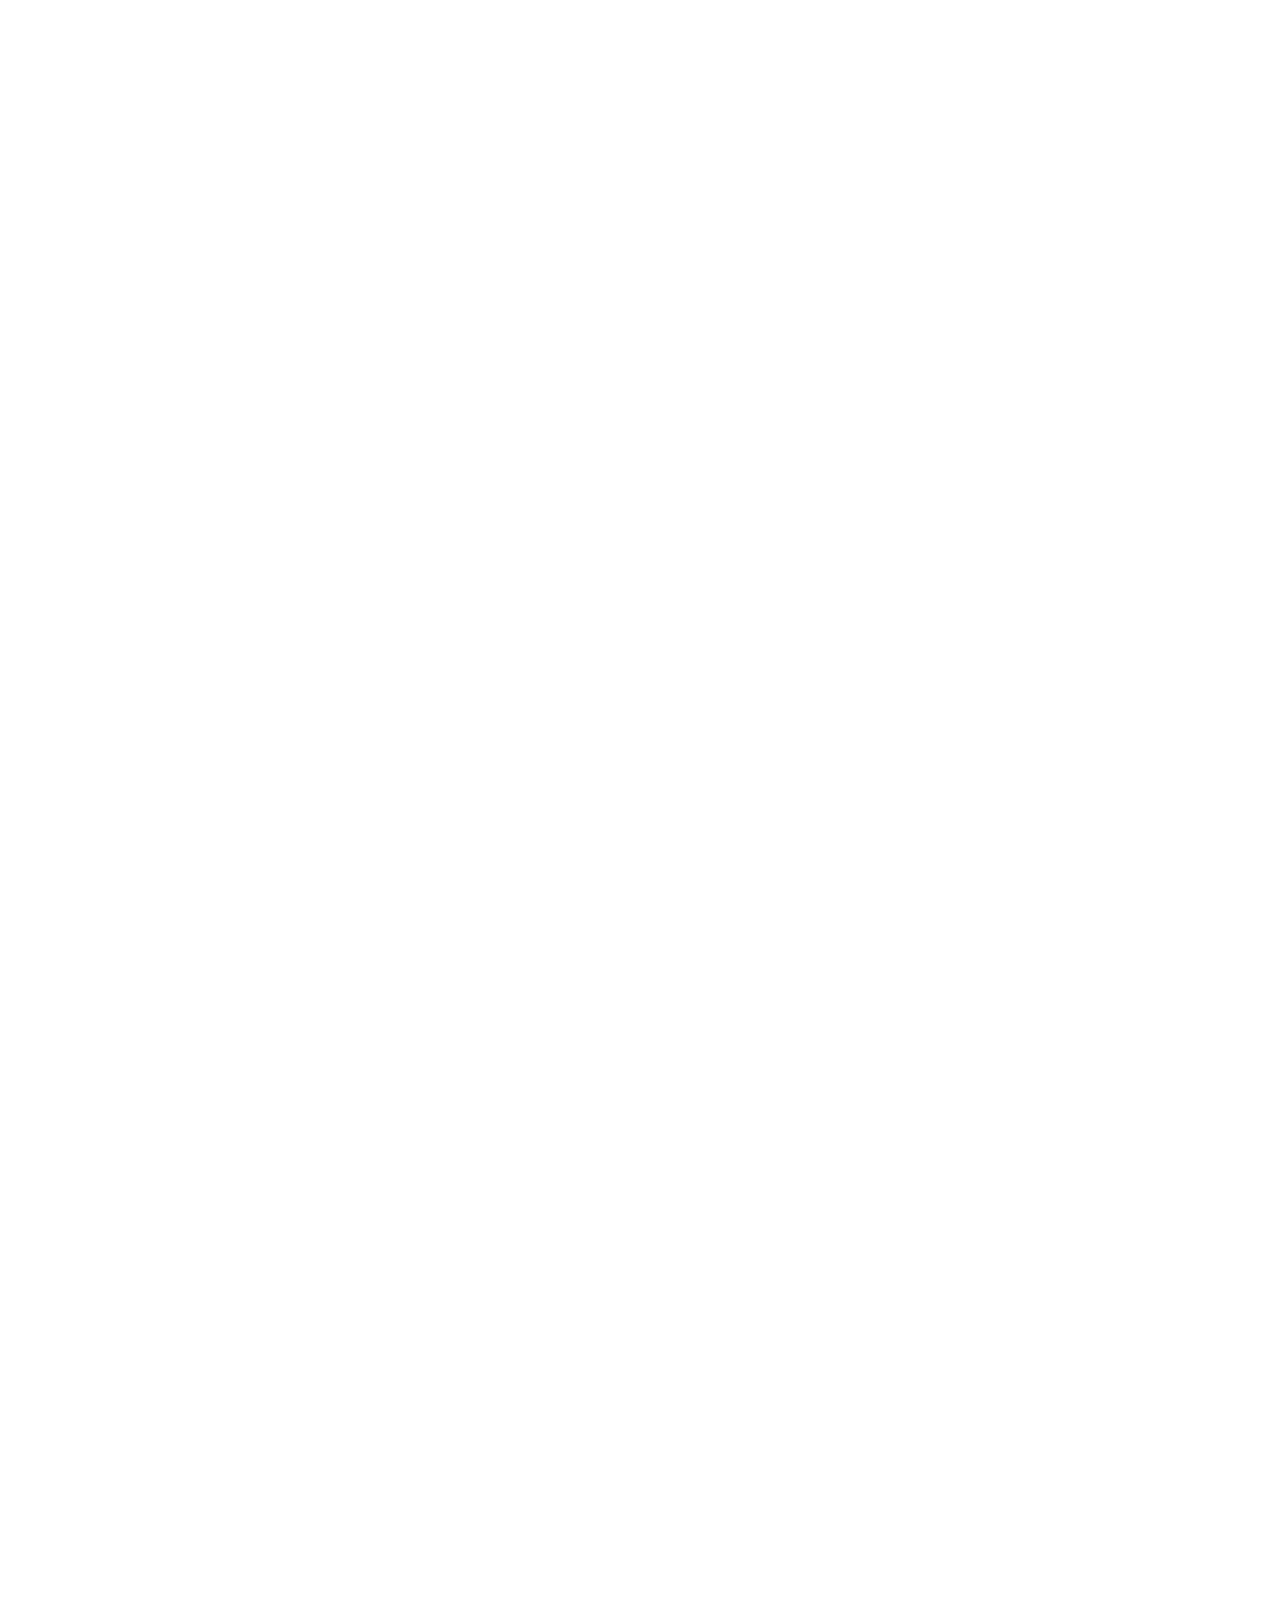
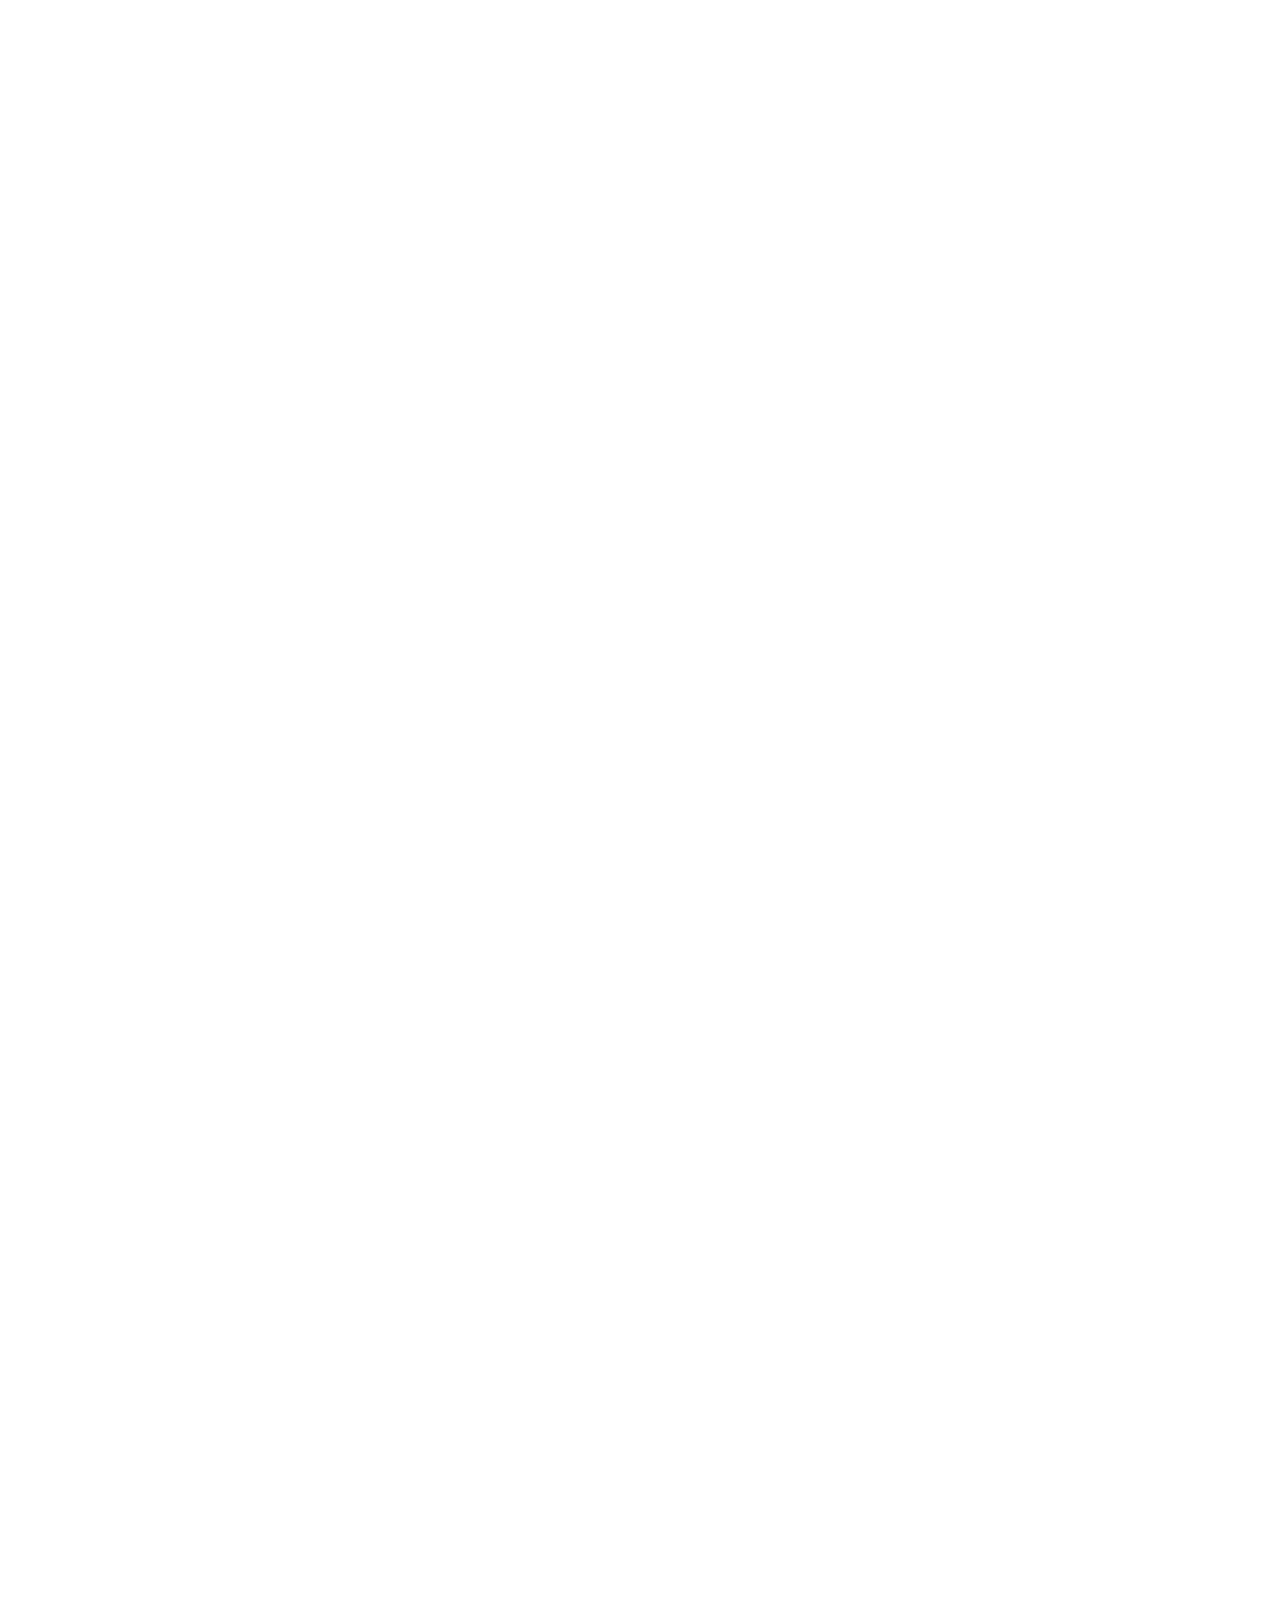
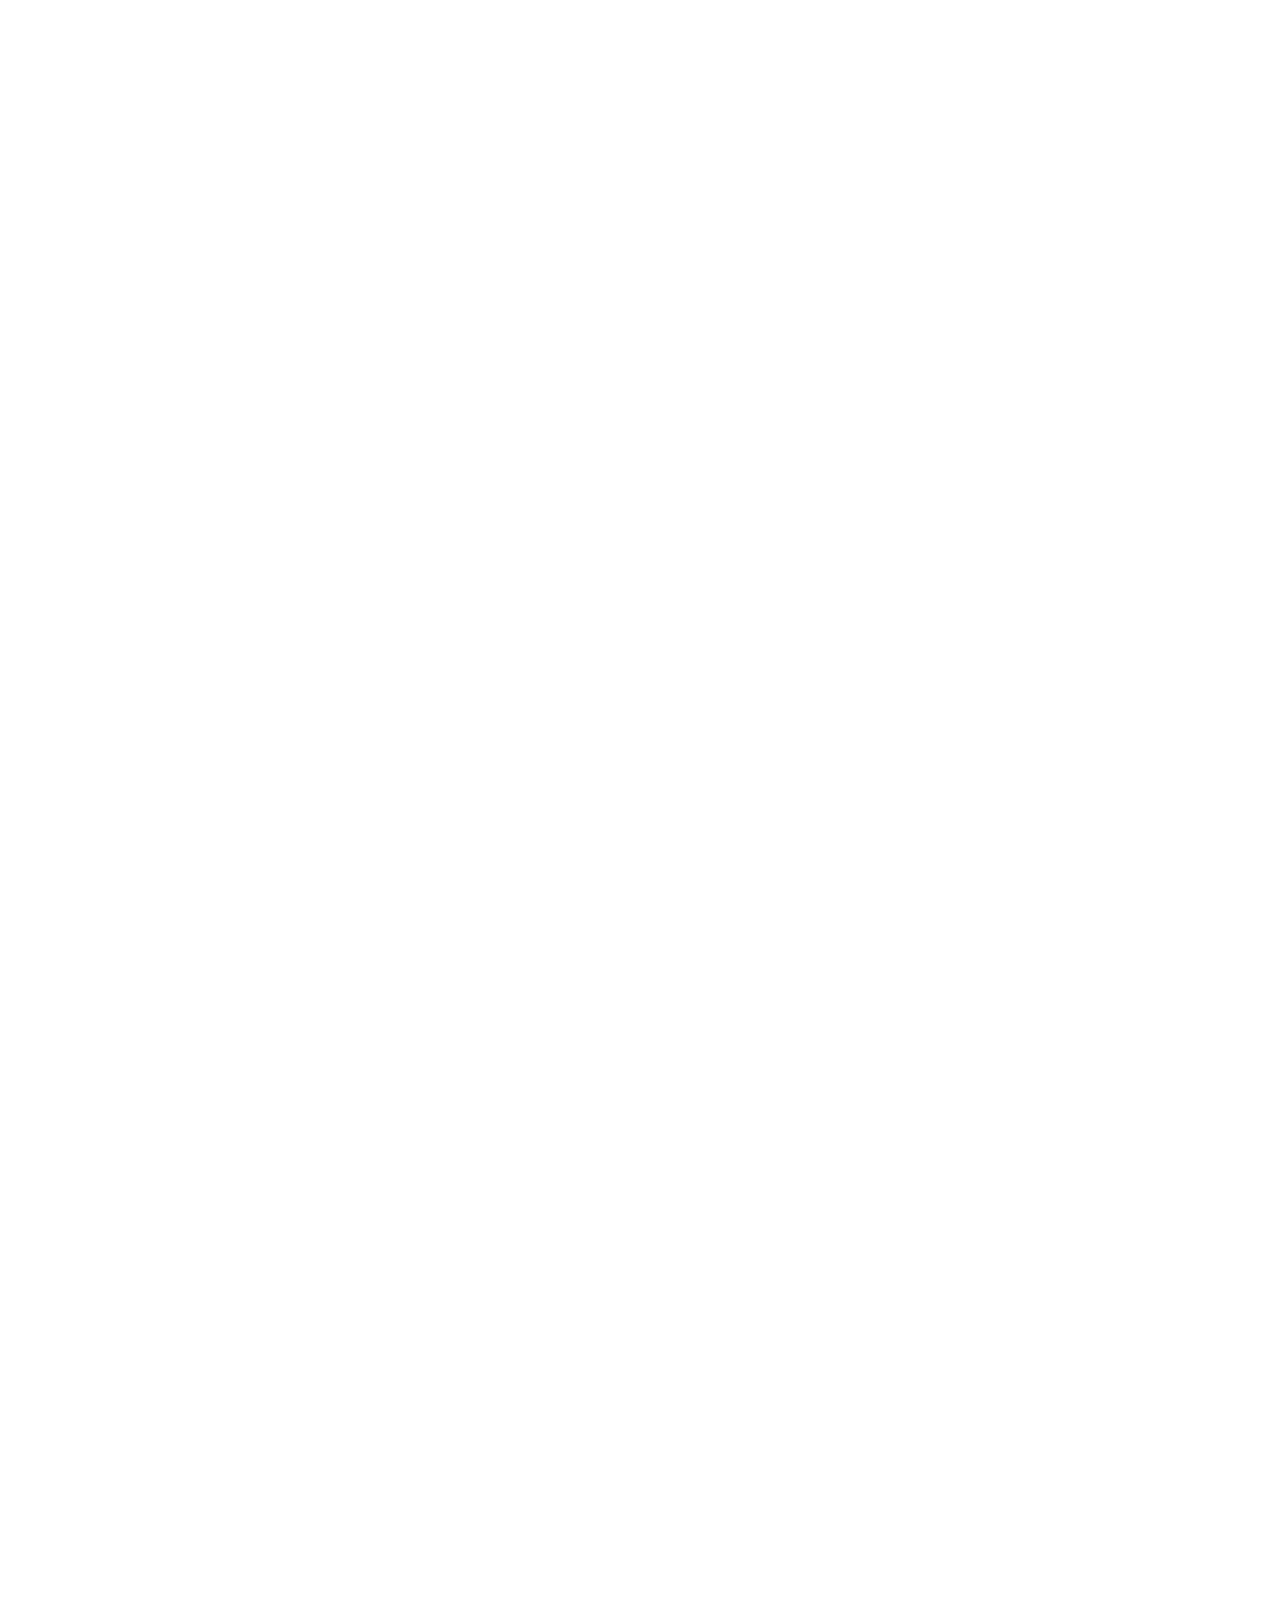
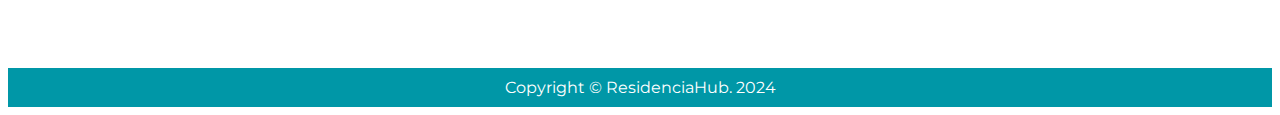
<file: about.html>
<!DOCTYPE html>
<html lang="en">
<head>
    <meta charset="UTF-8">
    <meta name="viewport" content="width=device-width, initial-scale=1.0">
    <title>ResidenciaHub</title>
    <link rel="stylesheet" href="./css/style.css">
    <link rel="stylesheet" href="https://cdnjs.cloudflare.com/ajax/libs/font-awesome/6.5.2/css/all.min.css" integrity="sha512-bFph+Jpg1JK9+Gon4EJ12nvUe/t91n9mPdZdwwn3Yj5QVX5Xb6pMy3hjH9JeOzTcJeu8PpP3uzHGkE82q3IRw==" crossorigin="anonymous" referrerpolicy="no-referrer" />
       
    <!-- ANIMATE ON SCROLL CSS CDN -->
    <link rel="stylesheet" href="https://unpkg.com/aos@next/dist/aos.css" />
    <!-- BOOTSTRAP -->
    <link href="https://cdn.jsdelivr.net/npm/bootstrap@5.0.2/dist/css/bootstrap.min.css" rel="stylesheet" integrity="sha384-EVSTQN3/azprG1Anm3QDgpJLIm9Nao0Yz1ztcQTwFspd3yD65VohhpuuCOmLASjC" crossorigin="anonymous">
</head>
<body>
    <header>
        <nav class="navbar navbar-expand-lg navbar-light fixed-top" style="background-color: white;">
            <div class="container">
              <a id="navbar-brand" class="navbar-brand" href="#">Residencia<span id="light-title">Hub.</span></a>
              <button class="navbar-toggler" type="button" data-bs-toggle="collapse" data-bs-target="#navbarNav" aria-controls="navbarNav" aria-expanded="false" aria-label="Toggle navigation">
                <span class="navbar-toggler-icon"></span>
              </button>
              <div class="collapse navbar-collapse" id="navbarNav">
                <ul class="navbar-nav ms-auto d-flex justify-content-end">
                  <li class="nav-item me-3">
                    <a class="nav-link" href="index.html">Home</a>
                  </li>
                  <li class="nav-item me-3">
                    <a class="nav-link" href="home_type.html">House Type</a>
                  </li>
                  <li class="nav-item me-3">
                    <a class="nav-link active" href="about.html">About</a>
                  </li>
                  <li class="nav-item me-3">
                    <a class="nav-link" href="contact.html">Contact</a>
                  </li>
                  <li class="nav-item">
                    <a class="nav-link" href="blog.html">Blog</a>
                  </li>
                </ul>
              </div>
            </div>
          </nav>
    </header>

    <!--About Us-->
    <section class="wrapper-content mt-5 about">
      <div class="container-fluid">
        <div class="row" id="content-title">
          <div class="col-md-12 text-center">
            <h2>About Us</h2>
          </div>
        </div>
      </div>
    </section>
    <!--End of About Us-->

    <!--Content-->
    <div class="container py-4 mt-2 mb-3 about">
      <div class="card p-3" style="background-color: #edf6f7;">
        <div class="row">
          <div class="col-md-5">
            <img src="./img/company.jpg" class="img-fluid"></img>
          </div>
          <div class="col-md-7">
            <h2>Welcome to ResidenciaHub.</h2>
            <p>
              At ResidenciaHub, we are dedicated to helping you find your dream home and make sound property investments. Our mission is to provide a seamless and personalized experience in the real estate market, ensuring that you find a comfortable, strategically located home that fits your needs and budget.
            </p>

            <br>
            <b>Vision</b>
            <p>
              To be the leading real estate company recognized for excellence, innovation, and integrity, transforming the way people find and invest in properties, and creating a community where everyone can find their perfect home.
            </p>
            <b>Mision</b>
            <p>
              <b>1. Customer-Centric Solutions:</b> To provide personalized and seamless real estate experiences tailored to the unique needs and aspirations of each client
            </p>
            <p>
              <b>2. Wide Range of Quality Properties:</b> To offer a diverse portfolio of high-quality properties in prime locations, catering to various lifestyles and budgets.
            </p>
            <p>
              <b>3. Expert Guidance and Support:</b> To employ a team of knowledgeable and dedicated real estate professionals who guide clients through every step of their property journey, ensuring informed and confident decisions.
            </p>
            <a href="contact.html" class='btn btn-contact mt-1 col-lg-3 col-md-12' style="text-decoration: none">
              Contact Us
              </a>
          </div>
        </div>
      </div>
    </div>
    <!--End of Content-->

    <!--footer-->
    <footer class="footer">
        <div class="text-center">Copyright &copy; ResidenciaHub. 2024</div>
    </footer>
    <!--end of footer-->

    <!-- BOOTSTRAP SCRIPT -->
    <script
    src="https://cdn.jsdelivr.net/npm/bootstrap@5.0.2/dist/js/bootstrap.bundle.min.js"
    integrity="sha384-MrcW6ZMFYlzcLA8Nl+NtUVF0sA7MsXsP1UyJoMp4YLEuNSfAP+JcXn/tWtIaxVXM"
    crossorigin="anonymous"
  >
</script>
<!--ANIMATED ON SCROLL JS CDN-->
<script src="https://unpkg.com/aos@next/dist/aos.js"></script>
<script>
  AOS.init();
</script>
<!--GSAP CDN-->
<script src="https://cdnjs.cloudflare.com/ajax/libs/gsap/3.8.0/gsap.min.js"></script>
<!--SCRIPT.JS-->
<script src="./js/script.js" defer></script>
 
</body>
</html>
</file>
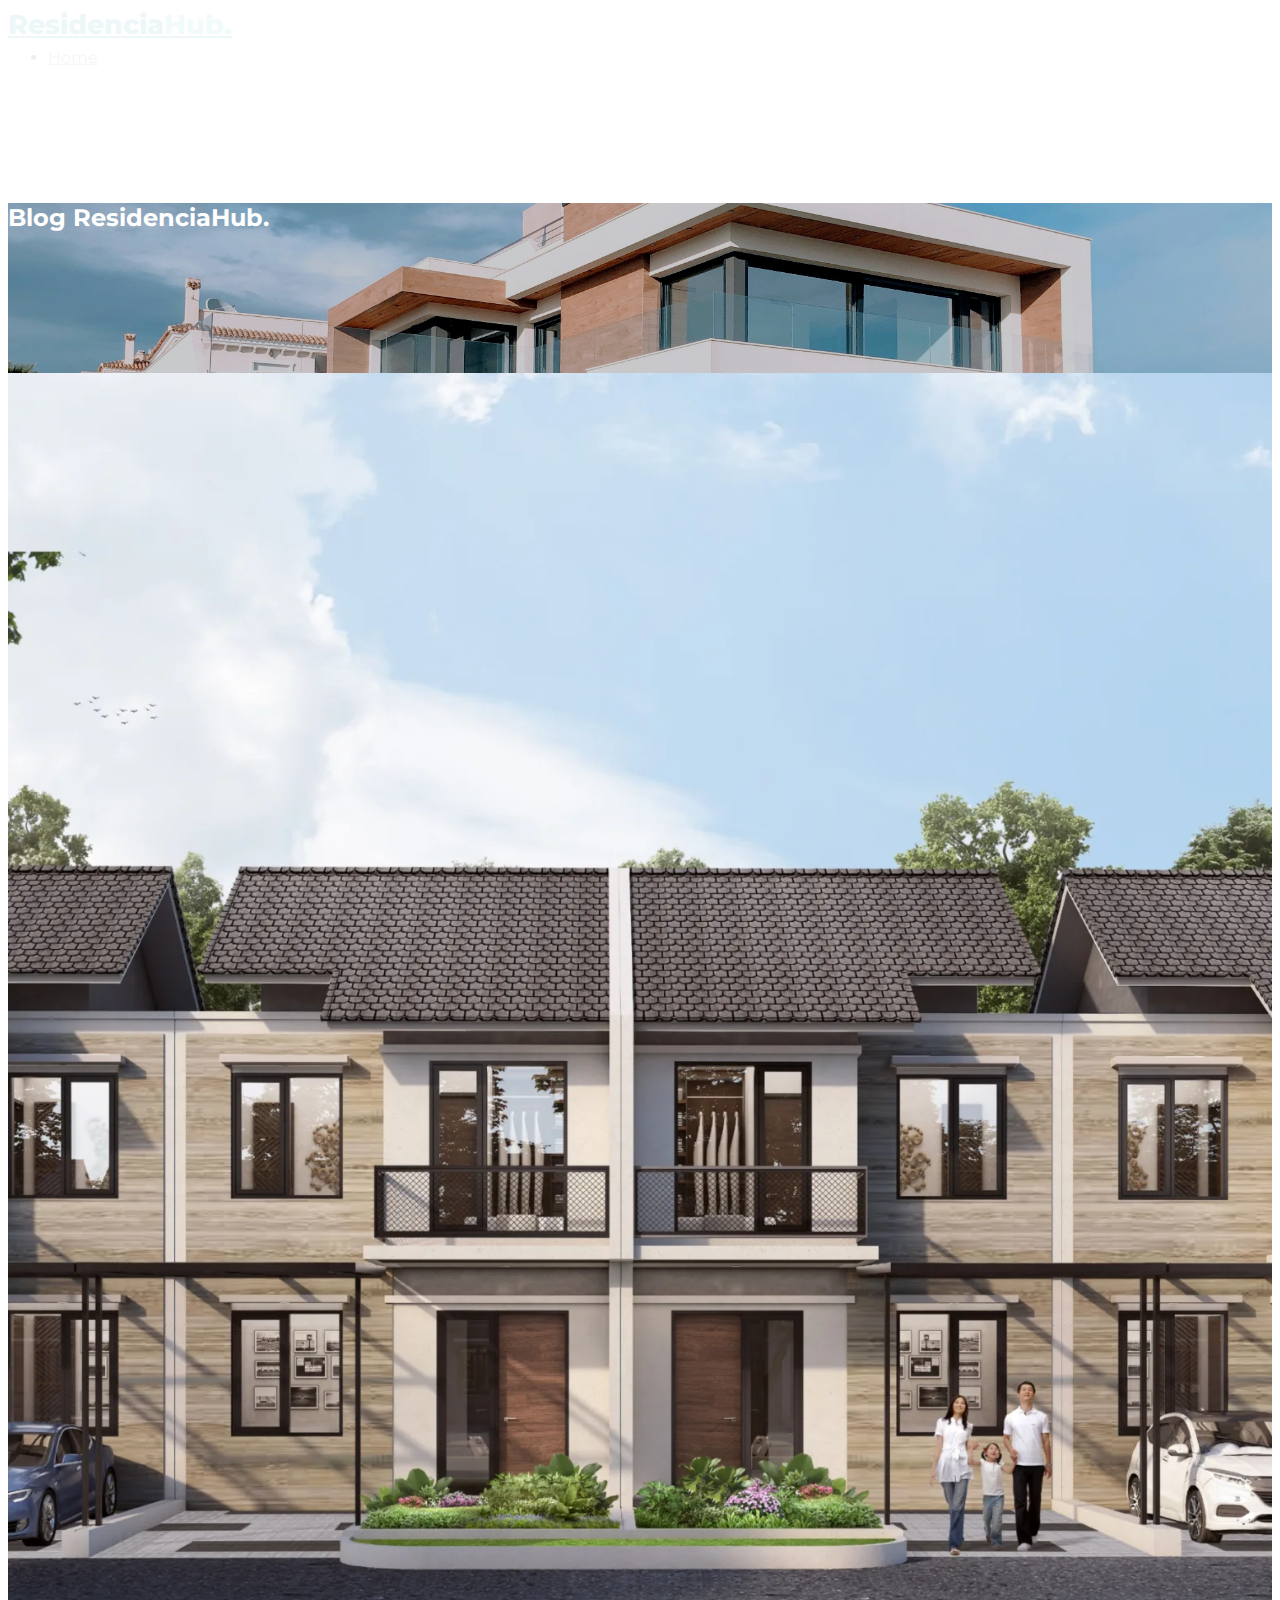
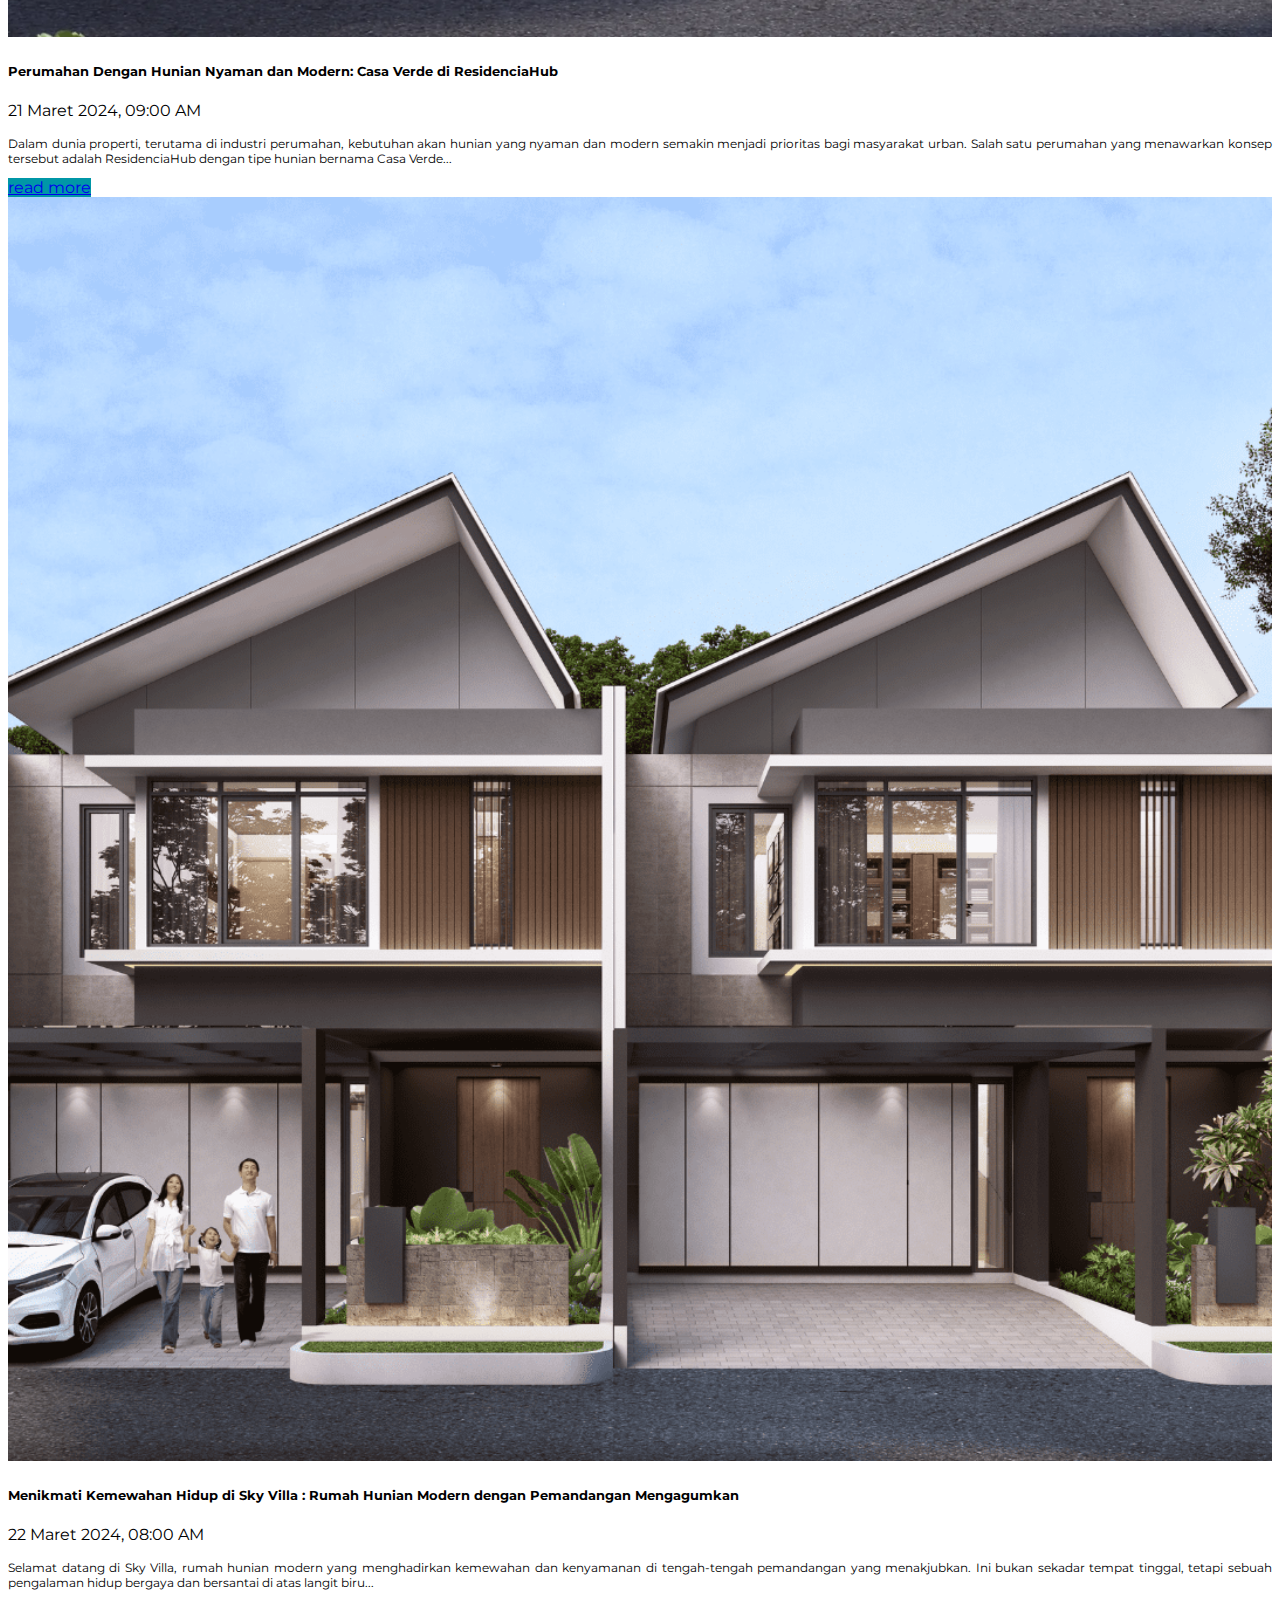
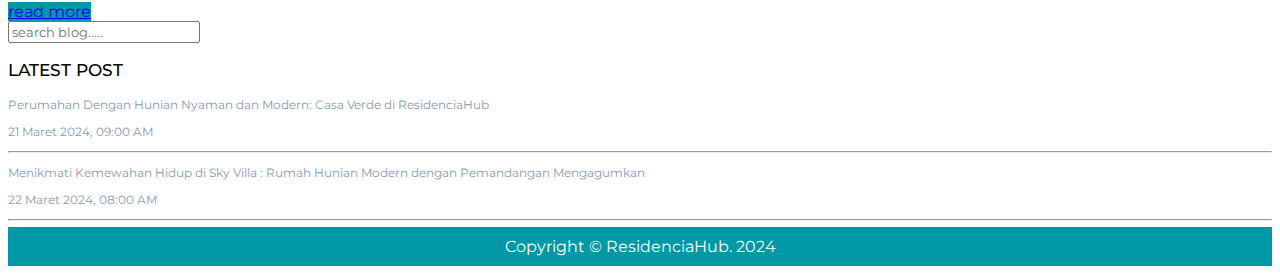
<file: blog.html>
<!DOCTYPE html>
<html lang="en">
<head>
    <meta charset="UTF-8">
    <meta name="viewport" content="width=device-width, initial-scale=1.0">
    <title>ResidenciaHub</title>
    <link rel="stylesheet" href="./css/style.css">
    <link rel="stylesheet" href="https://cdnjs.cloudflare.com/ajax/libs/font-awesome/6.5.2/css/all.min.css" integrity="sha512-SnH5WK+bZxgPHs44uWIX+LLJAJ9/2PkPKZ5QiAj6Ta86w+fsb2TkcmfRyVX3pBnMFcV7oQPJkl9QevSCWr3W6A==" crossorigin="anonymous" referrerpolicy="no-referrer" />
       
    <!-- ANIMATE ON SCROLL CSS CDN -->
    <link rel="stylesheet" href="https://unpkg.com/aos@next/dist/aos.css" />
    <!-- BOOTSTRAP -->
    <link href="https://cdn.jsdelivr.net/npm/bootstrap@5.0.2/dist/css/bootstrap.min.css" rel="stylesheet" integrity="sha384-EVSTQN3/azprG1Anm3QDgpJLIm9Nao0Yz1ztcQTwFspd3yD65VohhpuuCOmLASjC" crossorigin="anonymous">
</head>
<body>
    <header class="header">
        <nav class="navbar navbar-expand-lg navbar-light fixed-top" style="background-color: white;">
            <div class="container">
              <a id="navbar-brand" class="navbar-brand" href="#">Residencia<span id="light-title">Hub.</span></a>
              <button class="navbar-toggler" type="button" data-bs-toggle="collapse" data-bs-target="#navbarNav" aria-controls="navbarNav" aria-expanded="false" aria-label="Toggle navigation">
                <span class="navbar-toggler-icon"></span>
              </button>
              <div class="collapse navbar-collapse" id="navbarNav">
                <ul class="navbar-nav ms-auto d-flex justify-content-end">
                  <li class="nav-item me-3">
                    <a class="nav-link" href="index.html">Home</a>
                  </li>
                  <li class="nav-item me-3">
                    <a class="nav-link" href="home_type.html">House Type</a>
                  </li>
                  <li class="nav-item me-3">
                    <a class="nav-link" href="about.html">About</a>
                  </li>
                  <li class="nav-item me-3">
                    <a class="nav-link" href="contact.html">Contact</a>
                  </li>
                  <li class="nav-item">
                    <a class="nav-link active" href="blog.html">Blog</a>
                  </li>
                </ul>
              </div>
            </div>
          </nav>
    </header>

     
    <!--container title-->
    <section class="wrapper-content mt-5">
        <div class="container-fluid">
            <div class="row" id="content-title">
                <div class="col-md-12 text-center">
                    <h2>Blog ResidenciaHub.</h2>
                </div>
            </div>
        </div>
    </section>
    <!--container title-->

    <!--section content-->
    <div class="container pt-2 pb-4 mb-3 blog">
        <div class="row">
            <div class="col-md-9 my-4" id="blogContainer">
                <!--content dynamically generated-->
            </div>
            <div class="col-md-3 my-4">
                <div class="form-group">
                    <input type="text" class="form-control" placeholder="search blog....." autocomplete="off" onchange="searchBlog(this)"/>
                    <div class="latest-post my-3">
                        <p class="text-latest-post">LATEST POST</p>
                    </div>
                    <div class="latest-blog-content" id="latestBlogContent">
                        <!--content dynamically generated-->
                    </div>
                </div>
            </div>
        </div>
    </div>
    <!--section content-->

    <!--footer-->
    <footer class="footer">
        <div class="text-center">Copyright &copy; ResidenciaHub. 2024</div>
    </footer>
    <!--end of footer-->

    <!-- BOOTSTRAP SCRIPT -->
    <script
    src="https://cdn.jsdelivr.net/npm/bootstrap@5.0.2/dist/js/bootstrap.bundle.min.js"
    integrity="sha384-MrcW6ZMFYlzcLA8Nl+NtUVF0sA7MsXsP1UyJoMp4YLEuNSfAP+JcXn/tWtIaxVXM"
    crossorigin="anonymous"
  >
</script>
<!--ANIMATED ON SCROLL JS CDN-->
<script src="https://unpkg.com/aos@next/dist/aos.js"></script>
<script>
  AOS.init();
</script>
<!--GSAP CDN-->
<script src="https://cdnjs.cloudflare.com/ajax/libs/gsap/3.8.0/gsap.min.js"></script>
<!--SCRIPT.JS-->
<script src="./js/script.js" defer></script>
 
</body>
</html>
</file>
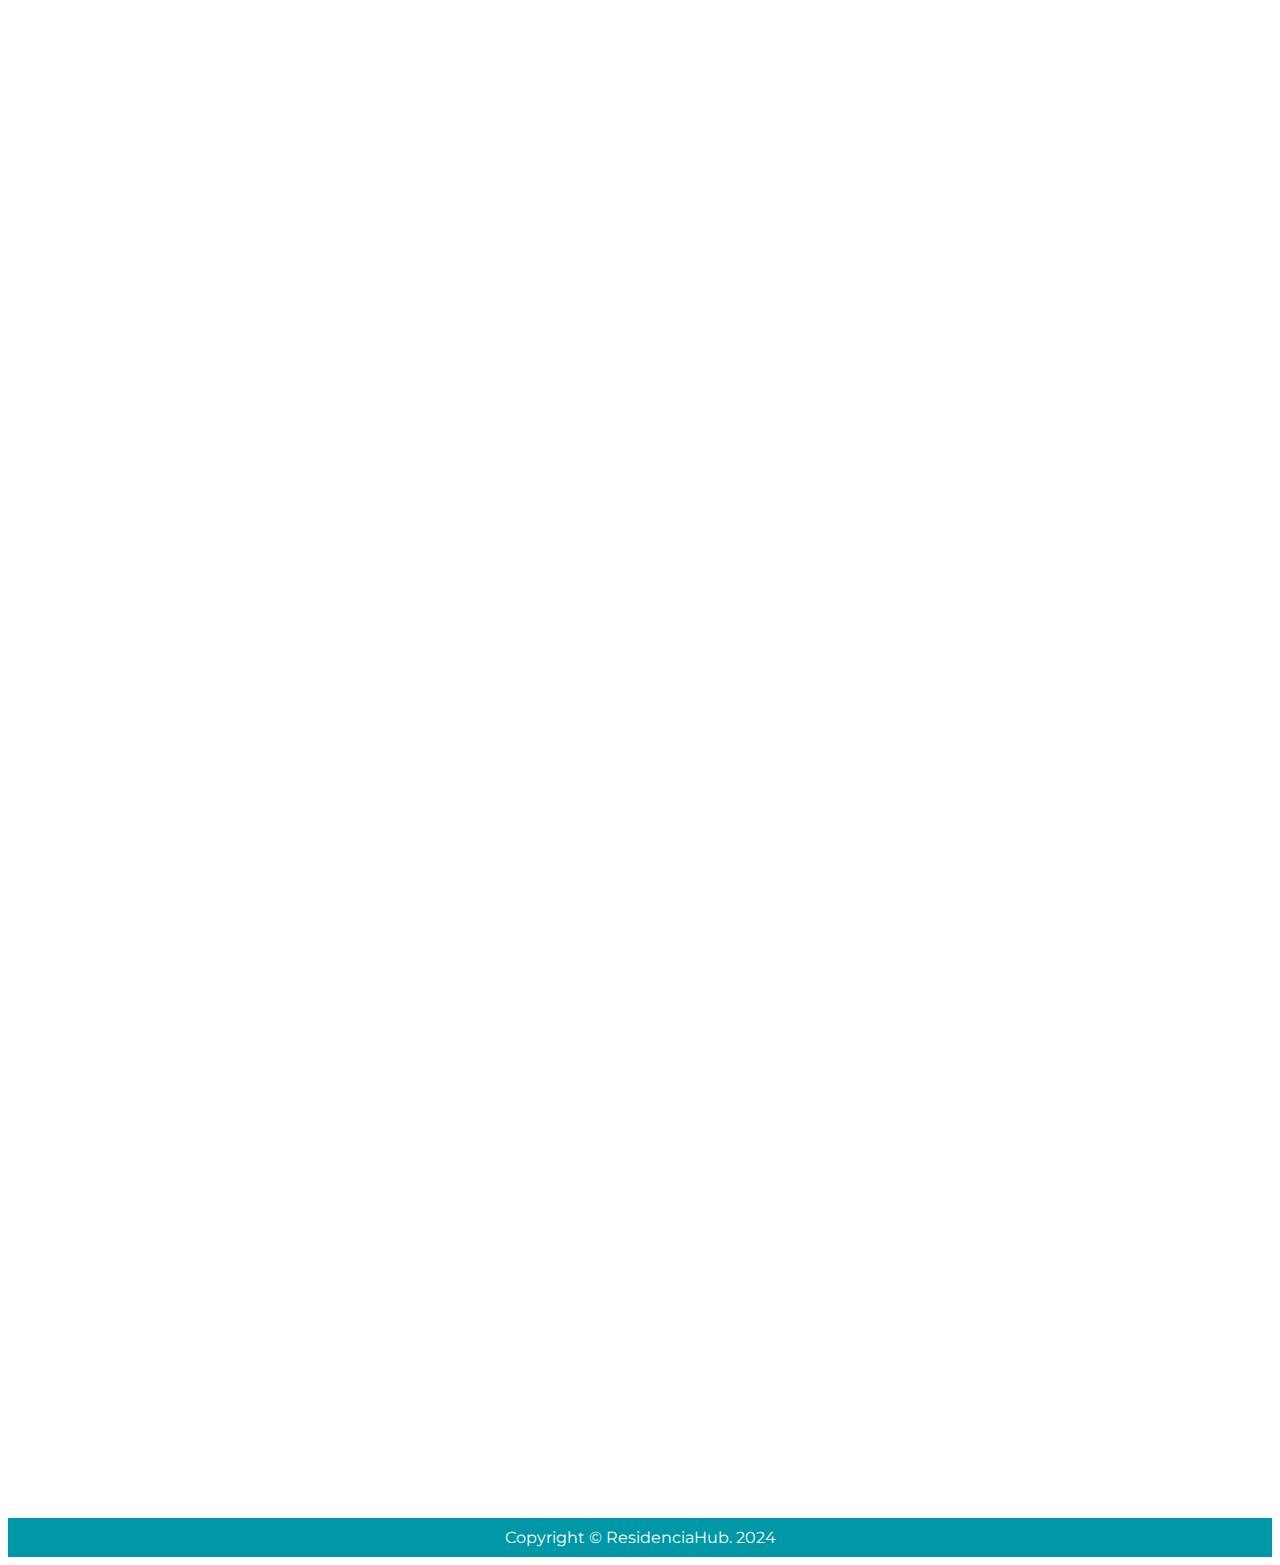
<file: contact.html>
<!DOCTYPE html>
<html lang="en">
<head>
    <meta charset="UTF-8">
    <meta name="viewport" content="width=device-width, initial-scale=1.0">
    <title>ResidenciaHub</title>
    <link rel="stylesheet" href="./css/style.css">
    <link rel="stylesheet" href="https://cdnjs.cloudflare.com/ajax/libs/font-awesome/6.5.2/css/all.min.css" integrity="sha512-SnH5WK+bZxgPHs44uWIX+LLJAJ9/2PkPKZ5QiAj6Ta86w+fsb2TkcmfRyVX3pBnMFcV7oQPJkl9QevSCWr3W6A==" crossorigin="anonymous" referrerpolicy="no-referrer" />
       
    <!-- ANIMATE ON SCROLL CSS CDN -->
    <link rel="stylesheet" href="https://unpkg.com/aos@next/dist/aos.css" />
    <!-- BOOTSTRAP -->
    <link href="https://cdn.jsdelivr.net/npm/bootstrap@5.0.2/dist/css/bootstrap.min.css" rel="stylesheet" integrity="sha384-EVSTQN3/azprG1Anm3QDgpJLIm9Nao0Yz1ztcQTwFspd3yD65VohhpuuCOmLASjC" crossorigin="anonymous">
</head>
<body>
    <header>
        <nav class="navbar navbar-expand-lg navbar-light fixed-top" style="background-color: white;">
            <div class="container">
              <a id="navbar-brand" class="navbar-brand" href="#">Residencia<span id="light-title">Hub.</span></a>
              <button class="navbar-toggler" type="button" data-bs-toggle="collapse" data-bs-target="#navbarNav" aria-controls="navbarNav" aria-expanded="false" aria-label="Toggle navigation">
                <span class="navbar-toggler-icon"></span>
              </button>
              <div class="collapse navbar-collapse" id="navbarNav">
                <ul class="navbar-nav ms-auto d-flex justify-content-end">
                  <li class="nav-item me-3">
                    <a class="nav-link" href="index.html">Home</a>
                  </li>
                  <li class="nav-item me-3">
                    <a class="nav-link" href="home_type.html">House Type</a>
                  </li>
                  <li class="nav-item me-3">
                    <a class="nav-link" href="about.html">About</a>
                  </li>
                  <li class="nav-item me-3">
                    <a class="nav-link active" href="contact.html">Contact</a>
                  </li>
                  <li class="nav-item">
                    <a class="nav-link" href="blog.html">Blog</a>
                  </li>
                </ul>
              </div>
            </div>
          </nav>
    </header>

    <!--Contac Us-->
    <section class="wrapper-content contact mt-5">
      <div class="container-fluid">
        <div class="row" id="content-title">
          <div class="col-md-12 text-center">
            <h2 >Contact Us</h2>
          </div>
        </div>
      </div>
    </section>
    <!--End of Contact Us-->

    <div class="container contact">
        <div class="row justify-content-center">
             <div class="col-md-12">
                <div class="contact-wrapper">

                    <div class="row">
                        <div class="col-md-3">
                            <div class="dbox w-100 text-center">
                                <div class="icon d-flex align-items-center justify-content-center">
                                    <span class="fas fa-map-marker"></span>
                                </div>
                                <div class="text">
                                    <p>
                                        <span>Alamat :</span> 1234 Harmony Avenue, Suite 567, Greenwood Business District, Jakarta 12345, Indonesia
                                    </p>
                                </div>
                            </div>
                        </div>
                        <div class="col-md-3">
                            <div class="dbox w-100 text-center">
                                <div class="icon d-flex align-items-center justify-content-center">
                                    <span class="fa-solid fa-phone"></span>
                                </div>
                                <div class="text">
                                    <p>
                                        <span>Phone :</span>  
                                        <a href="#">+62 21 1234 5678</a>
                                    </p>
                                </div>
                            </div>
                        </div>
                        <div class="col-md-3">
                            <div class="dbox w-100 text-center">
                                <div class="icon d-flex align-items-center justify-content-center">
                                    <span class="fa-solid fa-envelope"></span>
                                </div>
                                <div class="text">
                                    <p>
                                        <span>Email :</span>  
                                        <a href="#"> info@residenciahub.com</a>
                                    </p>
                                </div>
                            </div>
                        </div>
                        <div class="col-md-3">
                            <div class="dbox w-100 text-center">
                                <div class="icon d-flex align-items-center justify-content-center">
                                    <span class="fa-solid fa-globe"></span>
                                </div>
                                <div class="text">
                                    <p>
                                        <span>Web :</span> <a href="#"> www.residenciahub.com</a>
                                    </p>
                                </div>
                            </div>
                        </div>
                    </div>
                </div>
             </div>
        </div>

        <div class="row no-gutters my-5">
            <div class="col-md-7" style="background-color: #edf6f7;">
                <div class="contact-wrap w-100 p-md-5 p-4">
                    <h3>Hubungi Kami</h3>
                    <div class="mb-4">
                        Please contact us if you are interested in ResidenciaHub residences
                    </div>
                    <form id="contactForm" name="contactForm" class="contactForm" novalidate="novalidate" >
                        <div class="row">
                            <div class="col-md-6 my-2">
                                <div class="form-group">
                                    <label class="label" for="name">Name</label>
                                    <input type="text" class="form-control" name="name" id="name" placeholder="Name">
                                </div>
                            </div>
                            <div class="col-md-6 my-2">
                                <div class="form-group">
                                    <label class="label" for="email">Email</label>
                                    <input type="text" class="form-control" name="email" id="email" placeholder="Email">
                                </div>
                            </div>
                            <div class="col-md-12 my-2">
                                <div class="form-group">
                                    <label class="label" for="subject">Subject</label>
                                    <input type="text" class="form-control" name="subject" id="subject" placeholder="Subject">
                                </div>
                            </div>
                            <div class="col-md-12 my-2">
                                <div class="form-group">
                                    <label class="label" for="message">Message</label>
                                    <textarea name="message" class="form-control" cols="30" rows="4" placeholder="message..."></textarea>
                                </div>
                            </div>
                            <div class="col-md-6 my-2">
                                <div class="form-group">
                                     <button class="btn btn-contact view-more-btn">
                                        Send Message 
                                     </button>
                                </div>
                            </div>
                        </div>
                    </form>
                </div>
            </div>
            <div class="col-md-5 d-flex align-items-stretch">
                <iframe src="https://www.google.com/maps/embed?pb=!1m18!1m12!1m3!1d253840.65638989117!2d106.66470135564086!3d-6.229379587641065!2m3!1f0!2f0!3f0!3m2!1i1024!2i768!4f13.1!3m3!1m2!1s0x2e69f1505c76d775%3A0xe8503eecf84be674!2sSudirman%20Central%20Busines%20District!5e0!3m2!1sid!2sid!4v1717172179776!5m2!1sid!2sid" width="600" height="450" style="border:0;" allowfullscreen="" loading="lazy" referrerpolicy="no-referrer-when-downgrade"></iframe>
            </div>
        </div>
    </div>
     

    <!--footer-->
    <footer class="footer">
        <div class="text-center">Copyright &copy; ResidenciaHub. 2024</div>
    </footer>
    <!--end of footer-->

    <!-- BOOTSTRAP SCRIPT -->
    <script
    src="https://cdn.jsdelivr.net/npm/bootstrap@5.0.2/dist/js/bootstrap.bundle.min.js"
    integrity="sha384-MrcW6ZMFYlzcLA8Nl+NtUVF0sA7MsXsP1UyJoMp4YLEuNSfAP+JcXn/tWtIaxVXM"
    crossorigin="anonymous"
  >
</script>
<!--ANIMATED ON SCROLL JS CDN-->
<script src="https://unpkg.com/aos@next/dist/aos.js"></script>
<script>
  AOS.init();
</script>
<!--GSAP CDN-->
<script src="https://cdnjs.cloudflare.com/ajax/libs/gsap/3.8.0/gsap.min.js"></script>
<!--SCRIPT.JS-->
<script src="./js/script.js" defer></script>
 
</body>
</html>
</file>
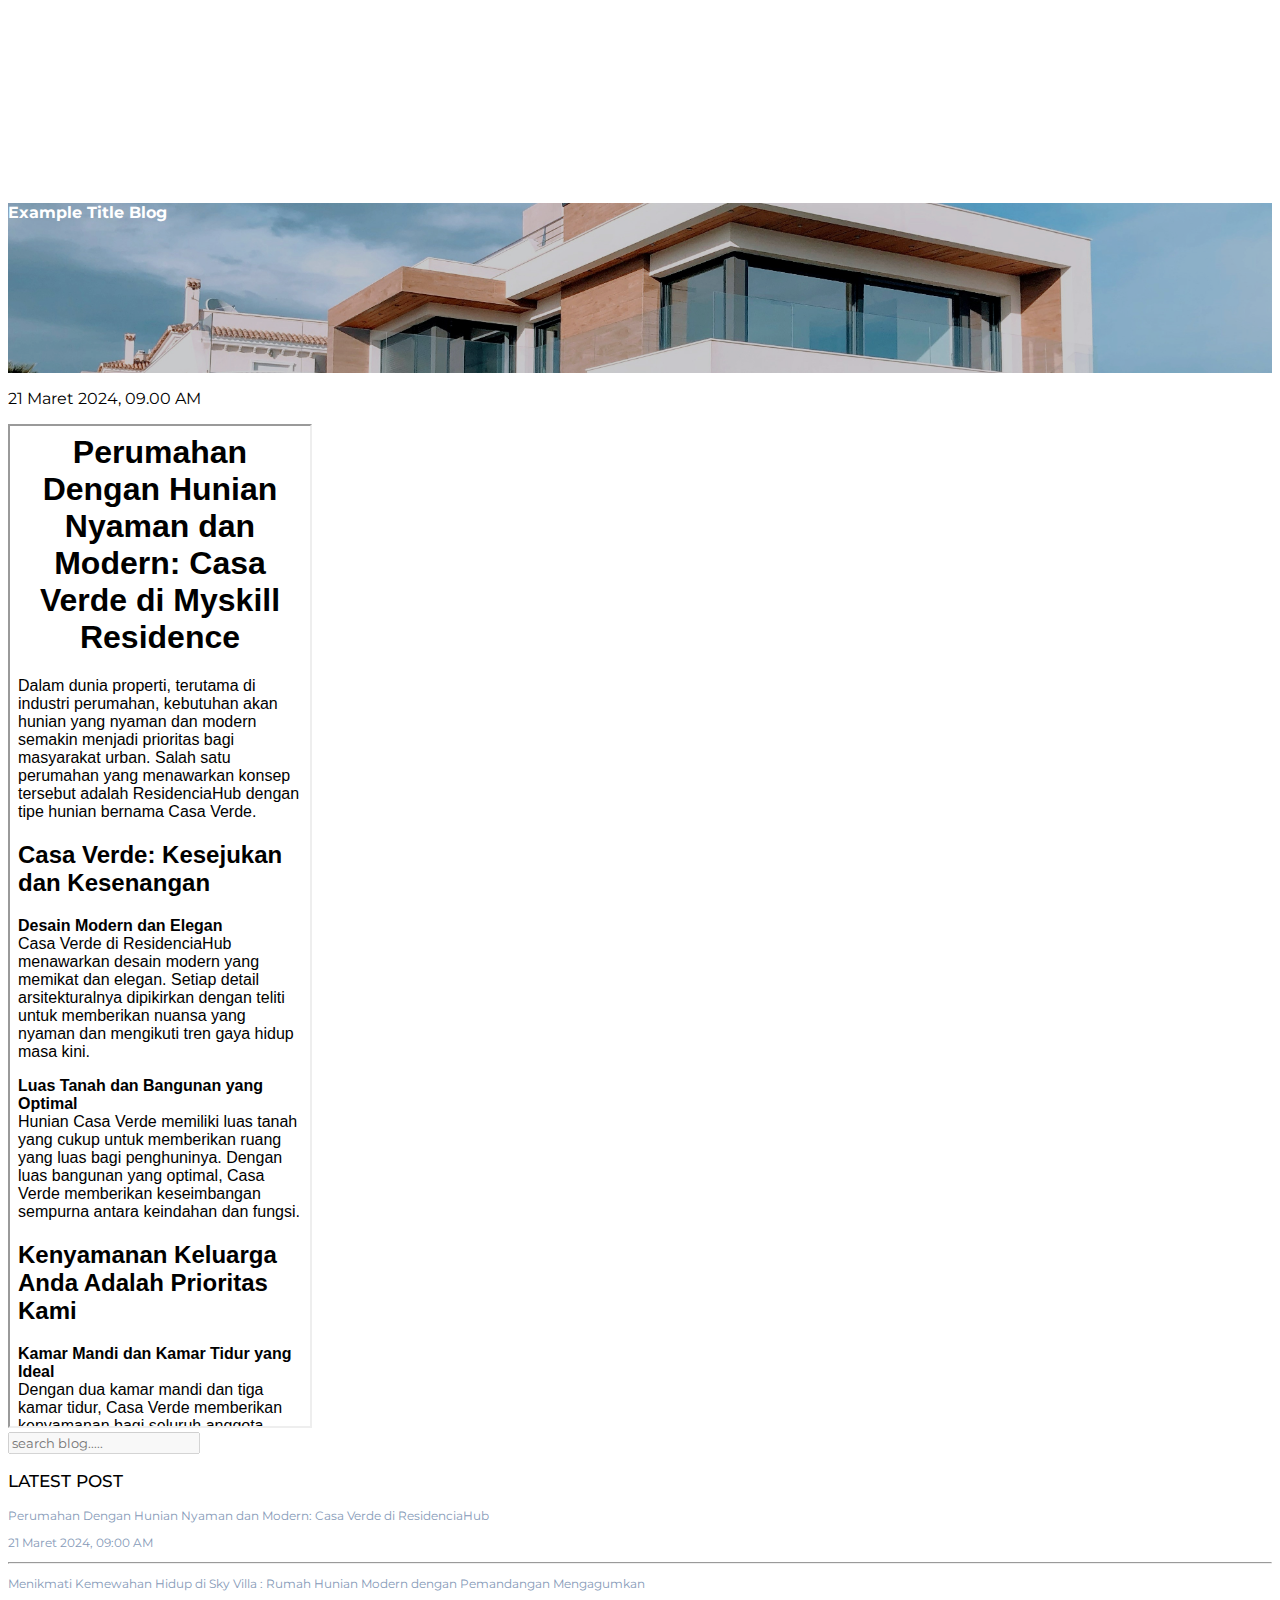
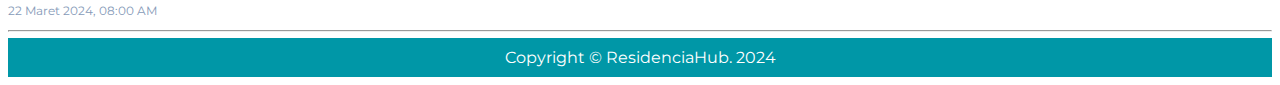
<file: detail_blog.html>
<!DOCTYPE html>
<html lang="en">
<head>
    <meta charset="UTF-8">
    <meta name="viewport" content="width=device-width, initial-scale=1.0">
    <title>ResidenciaHub</title>
    <link rel="stylesheet" href="./css/style.css">
    <link rel="stylesheet" href="https://cdnjs.cloudflare.com/ajax/libs/font-awesome/6.5.2/css/all.min.css" integrity="sha512-SnH5WK+bZxgPHs44uWIX+LLJAJ9/2PkPKZ5QiAj6Ta86w+fsb2TkcmfRyVX3pBnMFcV7oQPJkl9QevSCWr3W6A==" crossorigin="anonymous" referrerpolicy="no-referrer" />
       
    <!-- ANIMATE ON SCROLL CSS CDN -->
    <link rel="stylesheet" href="https://unpkg.com/aos@next/dist/aos.css" />
    <!-- BOOTSTRAP -->
    <link href="https://cdn.jsdelivr.net/npm/bootstrap@5.0.2/dist/css/bootstrap.min.css" rel="stylesheet" integrity="sha384-EVSTQN3/azprG1Anm3QDgpJLIm9Nao0Yz1ztcQTwFspd3yD65VohhpuuCOmLASjC" crossorigin="anonymous">
</head>
<body>
    <header class="header">
        <nav class="navbar navbar-expand-lg navbar-light fixed-top" style="background-color: white;">
            <div class="container">
              <a id="navbar-brand" class="navbar-brand" href="#">Residencia<span id="light-title">Hub.</span></a>
              <button class="navbar-toggler" type="button" data-bs-toggle="collapse" data-bs-target="#navbarNav" aria-controls="navbarNav" aria-expanded="false" aria-label="Toggle navigation">
                <span class="navbar-toggler-icon"></span>
              </button>
              <div class="collapse navbar-collapse" id="navbarNav">
                <ul class="navbar-nav ms-auto d-flex justify-content-end">
                  <li class="nav-item me-3">
                    <a class="nav-link" href="index.html">Home</a>
                  </li>
                  <li class="nav-item me-3">
                    <a class="nav-link" href="home_type.html">House Type</a>
                  </li>
                  <li class="nav-item me-3">
                    <a class="nav-link" href="about.html">About</a>
                  </li>
                  <li class="nav-item me-3">
                    <a class="nav-link" href="contact.html">Contact</a>
                  </li>
                  <li class="nav-item">
                    <a class="nav-link active" href="blog.html">Blog</a>
                  </li>
                </ul>
              </div>
            </div>
          </nav>
    </header>

     
    <!--container title-->
    <section class="wrapper-content detail_blog mt-5">
        <div class="container-fluid">
            <div class="row" id="content-title">
                <div class="col-md-12 text-center">
                    <h4 id="title-blog">Example Title Blog</h4>
                </div>
            </div>
        </div>
    </section>
    <!--container title-->

    <!--section content-->
    <div class="container pt-2 pb-4 mb-3 detail_blog">
        <div class="row">
             <div class="col-md-9 my-4">
                <div class="card p-4">
                    <img id="cardDetailImg"/>
                    <div class="blog-date d-flex text-center mt-3 align-self-center">
                        <i class="fa-regular fa-calendar me-2 mt-1"></i>
                        <p id="tgl-blog">21 Maret 2024, 09.00 AM</p>
                    </div>
                    <iframe src="./content/blog1.html" id="cardDetailBlog" class="w-100"></iframe>
                </div>
             </div>
            <div class="col-md-3 my-4">
                <div class="form-group">
                    <input type="text" class="form-control" placeholder="search blog....." autocomplete="off" onchange="searchBlog(this)" disabled/>
                    <div class="latest-post my-3">
                        <p class="text-latest-post">LATEST POST</p>
                    </div>
                    <div class="latest-blog-content" id="latestBlogContent">
                        <!--content dynamically generated-->
                    </div>
                </div>
            </div>
        </div>
    </div>
    <!--section content-->

    <!--footer-->
    <footer class="footer">
        <div class="text-center">Copyright &copy; ResidenciaHub. 2024</div>
    </footer>
    <!--end of footer-->

    <!-- BOOTSTRAP SCRIPT -->
    <script
    src="https://cdn.jsdelivr.net/npm/bootstrap@5.0.2/dist/js/bootstrap.bundle.min.js"
    integrity="sha384-MrcW6ZMFYlzcLA8Nl+NtUVF0sA7MsXsP1UyJoMp4YLEuNSfAP+JcXn/tWtIaxVXM"
    crossorigin="anonymous"
  >
</script>
<!--ANIMATED ON SCROLL JS CDN-->
<script src="https://unpkg.com/aos@next/dist/aos.js"></script>
<script>
  AOS.init();
</script>
<!--GSAP CDN-->
<script src="https://cdnjs.cloudflare.com/ajax/libs/gsap/3.8.0/gsap.min.js"></script>
<!--SCRIPT.JS-->
<script src="./js/script.js" defer></script>
 
</body>
</html>
</file>
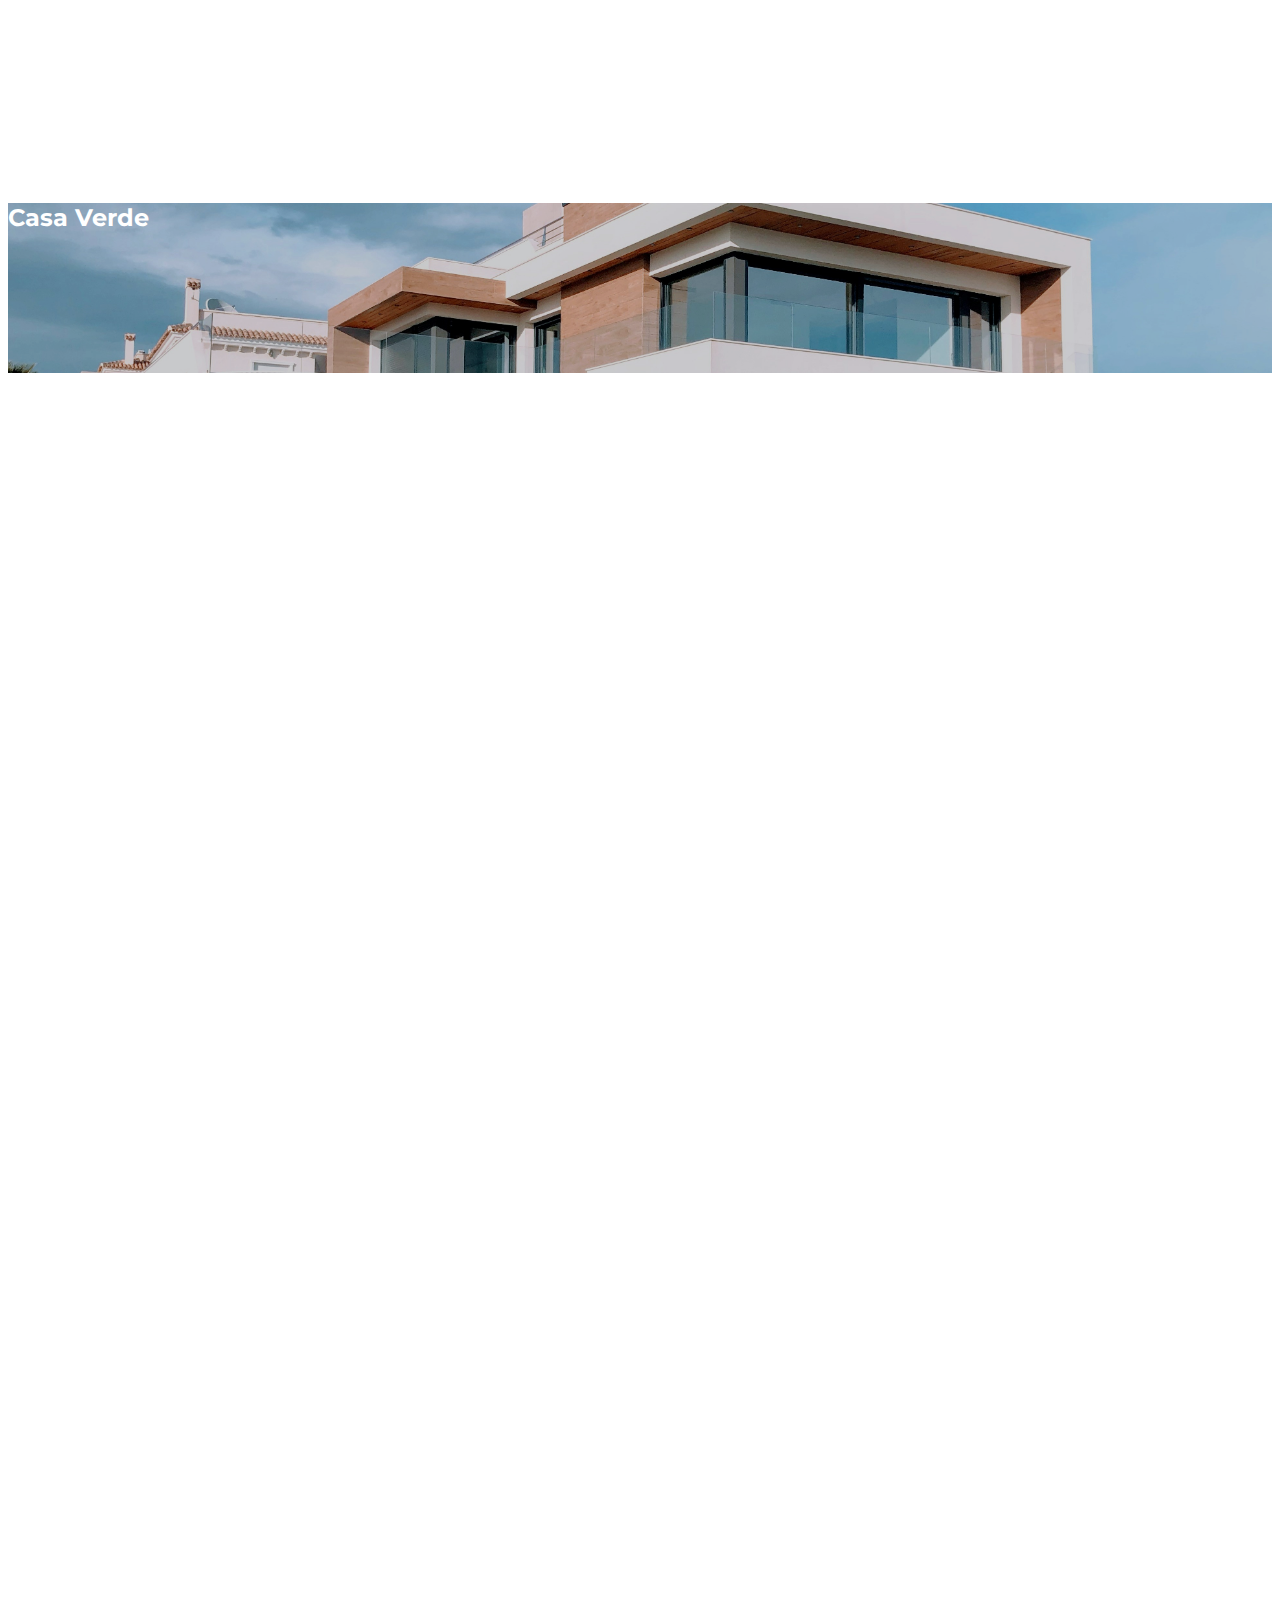
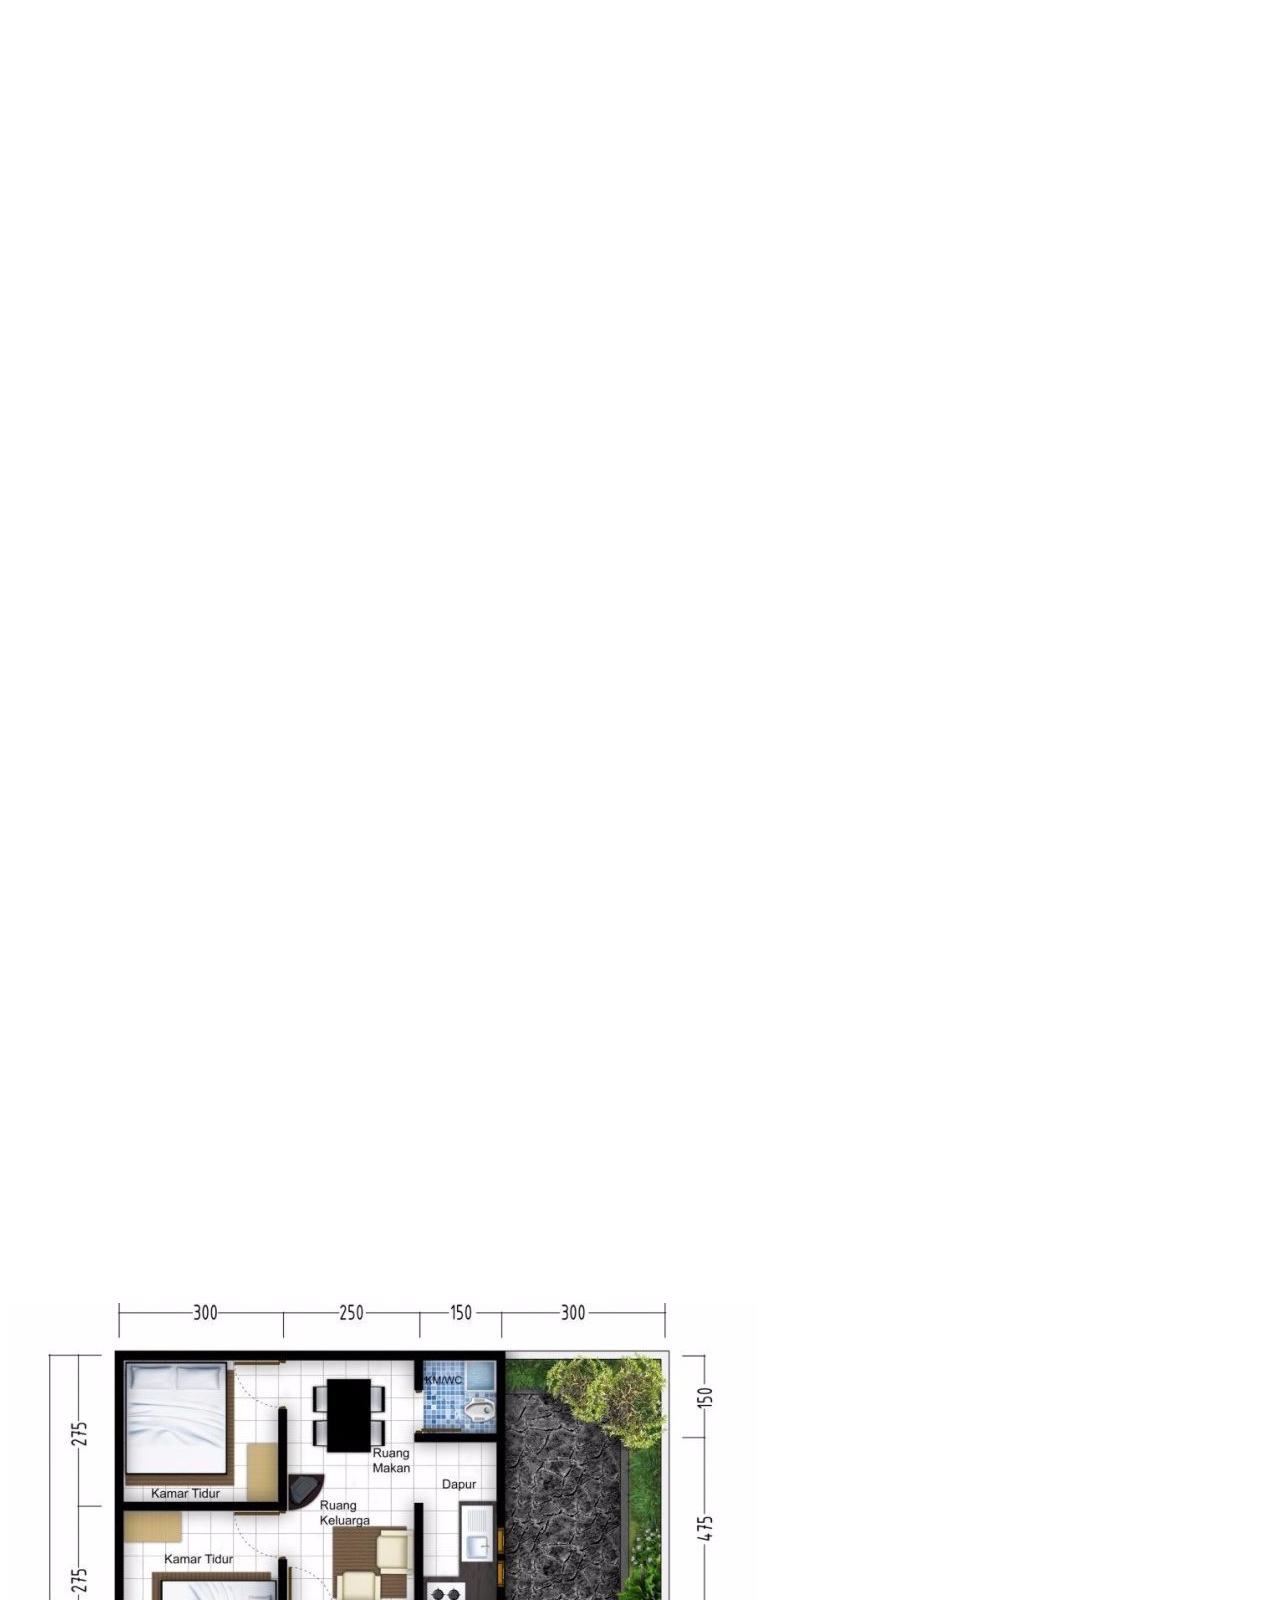
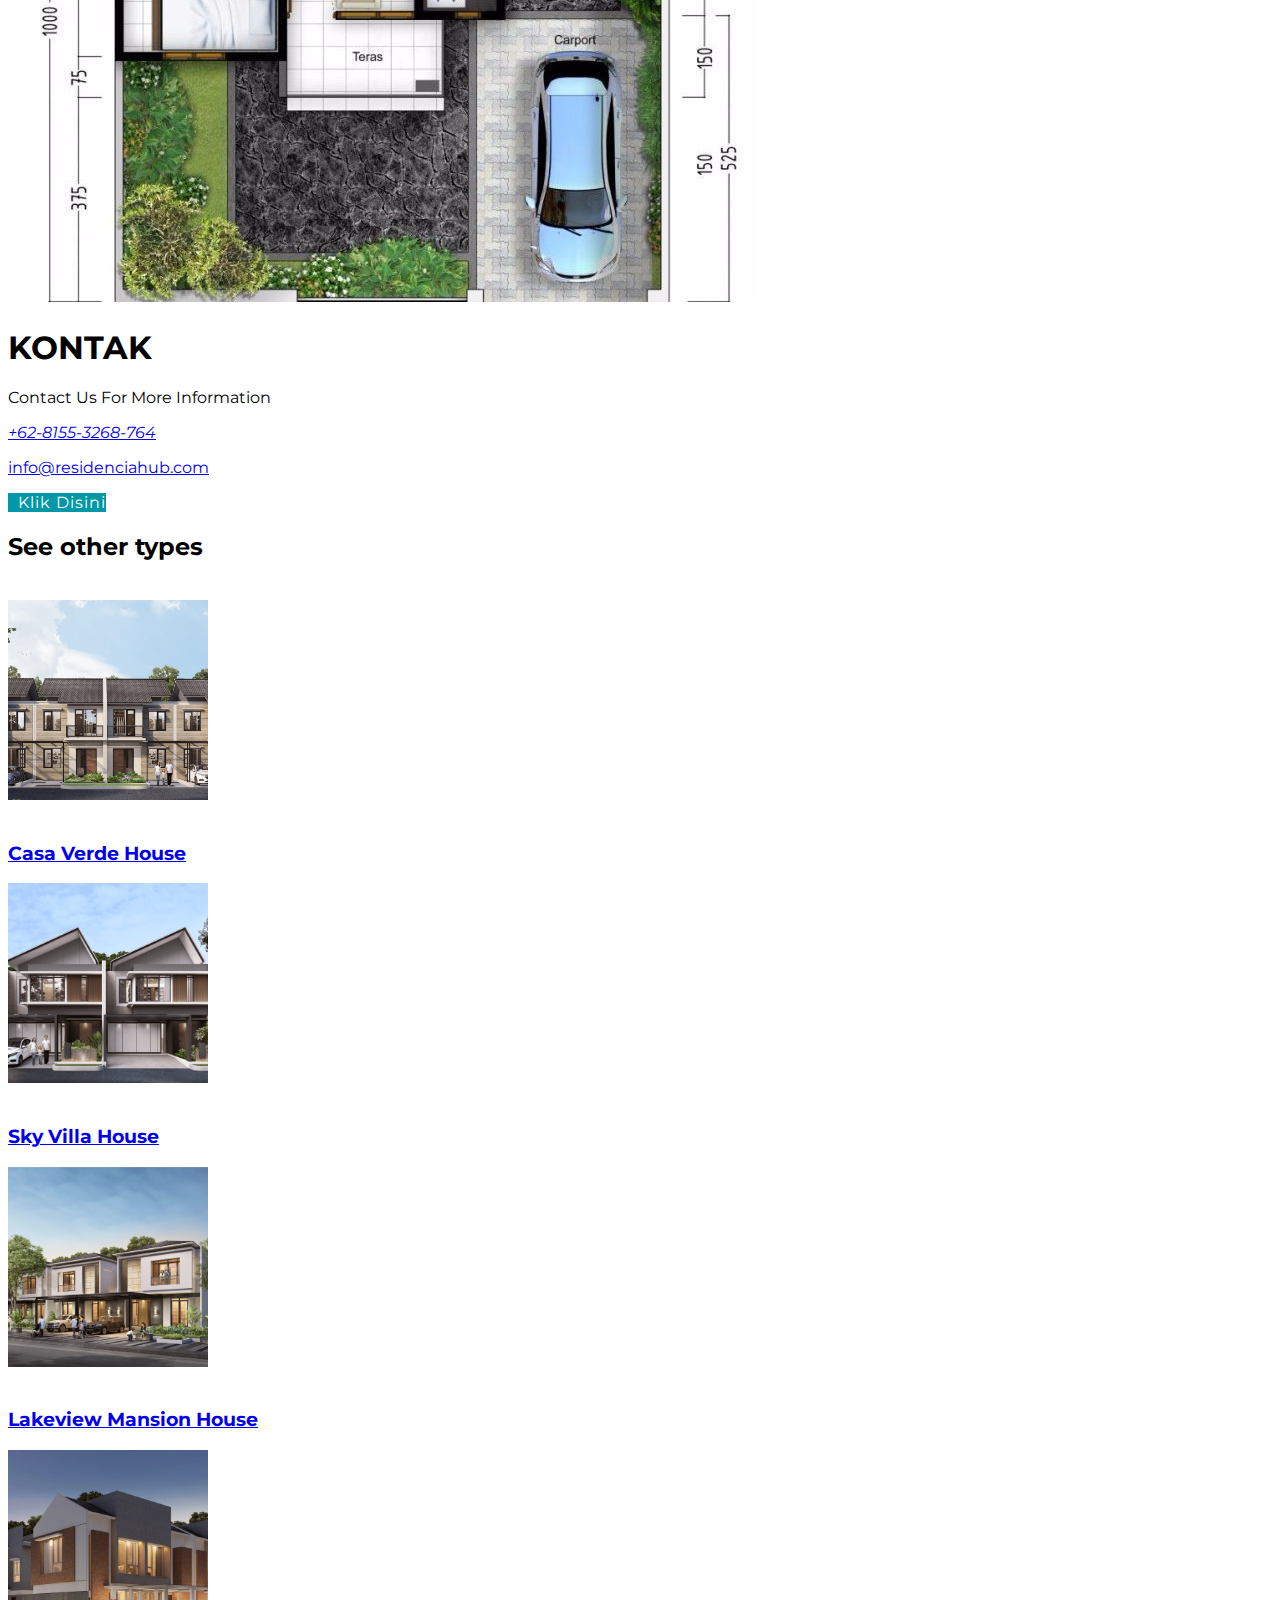
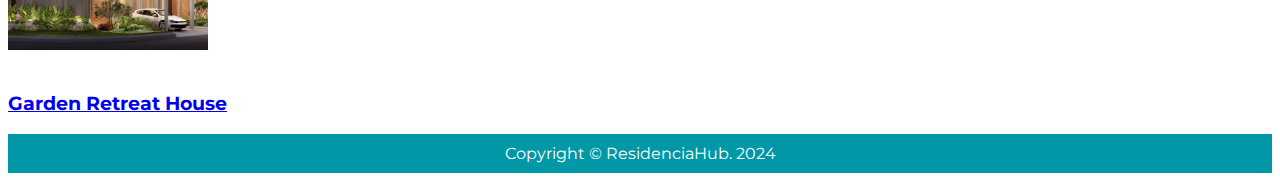
<file: home_detail.html>
<!DOCTYPE html>
<html lang="en">
<head>
    <meta charset="UTF-8">
    <meta name="viewport" content="width=device-width, initial-scale=1.0">
    <title>ResidenciaHub</title>
    <link rel="stylesheet" href="./css/style.css">
    <link rel="stylesheet" href="https://cdnjs.cloudflare.com/ajax/libs/font-awesome/6.5.2/css/all.min.css" integrity="sha512-SnH5WK+bZxgPHs44uWIX+LLJAJ9/2PkPKZ5QiAj6Ta86w+fsb2TkcmfRyVX3pBnMFcV7oQPJkl9QevSCWr3W6A==" crossorigin="anonymous" referrerpolicy="no-referrer" />
       
    <!-- ANIMATE ON SCROLL CSS CDN -->
    <link rel="stylesheet" href="https://unpkg.com/aos@next/dist/aos.css" />
    <!-- BOOTSTRAP -->
    <link href="https://cdn.jsdelivr.net/npm/bootstrap@5.0.2/dist/css/bootstrap.min.css" rel="stylesheet" integrity="sha384-EVSTQN3/azprG1Anm3QDgpJLIm9Nao0Yz1ztcQTwFspd3yD65VohhpuuCOmLASjC" crossorigin="anonymous">
</head>
<body>
    <header class="header">
        <nav class="navbar navbar-expand-lg navbar-light fixed-top" style="background-color: white;">
            <div class="container">
              <a id="navbar-brand" class="navbar-brand" href="#">Residencia<span id="light-title">Hub.</span></a>
              <button class="navbar-toggler" type="button" data-bs-toggle="collapse" data-bs-target="#navbarNav" aria-controls="navbarNav" aria-expanded="false" aria-label="Toggle navigation">
                <span class="navbar-toggler-icon"></span>
              </button>
              <div class="collapse navbar-collapse" id="navbarNav">
                <ul class="navbar-nav ms-auto d-flex justify-content-end">
                  <li class="nav-item me-3">
                    <a class="nav-link" href="index.html">Home</a>
                  </li>
                  <li class="nav-item me-3">
                    <a class="nav-link active" href="home_type.html">House Type</a>
                  </li>
                  <li class="nav-item me-3">
                    <a class="nav-link" href="about.html">About</a>
                  </li>
                  <li class="nav-item me-3">
                    <a class="nav-link" href="contact.html">Contact</a>
                  </li>
                  <li class="nav-item">
                    <a class="nav-link" href="blog.html">Blog</a>
                  </li>
                </ul>
              </div>
            </div>
          </nav>
    </header>

     
    <!--container title-->
    <section class="wrapper-content mt-5">
        <div class="container-fluid">
            <div class="row" id="content-title">
                <div class="col-md-12 text-center">
                    <h2 id="title-house-name">Casa Verde</h2>
                </div>
            </div>
        </div>
    </section>
    <!--container title-->

    <!--section content-->
     <div class="container-fluid pb-4 mb-3 home_type_detail"> 
        <div class="row">
            <div class="col-md-6 my-4">
                <img src="./img/house-1.png" alt="home-image" class="img-fluid" id="house-image">
            </div>
            <div class="col-md-6 my-4 px-4">
                <h2 id="house-name">Casa Verde</h2>
                <p id="house-description">contoh penjelasan</p>
                <div class="row">
                    <div class="col-md-4 mb-3">
                        <div class="card d-flex justify-content-center align-items-center p-4 home_type_item">
                            <i class="fa-solid fa-bed"></i>
                            <h4 id="house-price">700Jt-an</h4>
                            <p>Price</p>
                        </div>
                    </div>
                    <div class="col-md-4 mb-3">
                        <div class="card d-flex justify-content-center align-items-center p-4 home_type_item">
                            <i class="fa-solid fa-briefcase"></i>
                            <h4 id="house-building-area">120 m²</h4>
                            <p>Building Area</p>
                        </div>
                    </div>
                    <div class="col-md-4 mb-3">
                        <div class="card d-flex justify-content-center align-items-center p-4 home_type_item">
                            <i class="fa-solid fa-bed"></i>
                            <h4 id="house-land-area">700jt</h4>
                            <p>Land Area</p>
                        </div>
                    </div>
                </div>
                <div class="row">
                    <div class="col-md-4 mb-3">
                        <div class="card d-flex justify-content-center align-items-center p-4 home_type_item">
                            <i class="fa-solid fa-shower"></i>
                            <h4 id="house-bathroom">2</h4>
                            <p>Bathroom</p>
                        </div>
                    </div>
                    <div class="col-md-4 mb-3">
                        <div class="card d-flex justify-content-center align-items-center p-4 home_type_item">
                            <i class="fa-solid fa-bed"></i>
                            <h4 id="house-bedroom">3</h4>
                            <p>Bedroom</p>
                        </div>
                    </div>
                    <div class="col-md-4 mb-3">
                        <div class="card d-flex justify-content-center align-items-center p-4 home_type_item">
                            <i class="fa-solid fa-car"></i>
                            <h4 id="house-carport">1</h4>
                            <p>Carport</p>
                        </div>
                    </div>
                </div>
                <div class="row">
                    <div class="col-md-4 mb-3">
                        <div class="card d-flex justify-content-center align-items-center p-4 home_type_item">
                            <i class="fa-solid fa-shower"></i>
                            <h4>FREE</h4>
                            <p>Canopy</p>
                        </div>
                    </div>
                    <div class="col-md-4 mb-3">
                        <div class="card d-flex justify-content-center align-items-center p-4 home_type_item">
                            <i class="fa-solid fa-bed"></i>
                            <h4>FREE</h4>
                            <p>Water pump</p>
                        </div>
                    </div>
                    <div class="col-md-4 mb-3">
                        <div class="card d-flex justify-content-center align-items-center p-4 home_type_item">
                            <i class="fa-solid fa-car"></i>
                            <h4>FREE</h4>
                            <p>Water Tower</p>
                        </div>
                    </div>
                </div>
            </div>
        </div>
     </div>

     <div class="container py-4 mt-2 mb-3 py-4">
        <div class="row">
            <div class="col-md-6 my-4">
                <img src="./img/denah_rumah.jpg" alt="House-plan" class="img-fluid" id="house-plan">
            </div>
            <div class="col-md-6 my-4">
                <h1>KONTAK</h1>
                <p>Contact Us For More Information</p>
                <a class="d-flex" href="https://api.whatsapp.com/send/?phone=6281553268764&amp;text=Halo">
                    <i class="fa-solid fa-phone me-2 mt-1"  >
                        <p>+62-8155-3268-764</p>
                    </i>
                </a>
                <a class="d-flex" href="mailto:berlianviga@gmail.com">
                    <i class="fa-regular fa-envelope me-2 mt-1"></i>
                    <p>info@residenciahub.com</p>
                </a>
                <a class="btn btn-contact view_more_btn" href="https://api.whatsapp.com/send/?phone=6282223136022&amp;text=Halo" style="text-decoration: none;">
                    <i class="fa-solid fa-phone me-2 mt-1"></i>
                    &nbsp;
                    Klik Disini
                </a>
            </div>
        </div>
     </div>

     <div class="container py-4 mt-2 mb-3 px-4">
        <h2 class="text-center">
            See other types
        </h2>
        <br>
        <div class="row" id="seeOtherTypes">
            <!--content load from javascript-->
        </div>
     </div>
    <!--section content-->

    <!--footer-->
    <footer class="footer">
        <div class="text-center">Copyright &copy; ResidenciaHub. 2024</div>
    </footer>
    <!--end of footer-->

    <!-- BOOTSTRAP SCRIPT -->
    <script
    src="https://cdn.jsdelivr.net/npm/bootstrap@5.0.2/dist/js/bootstrap.bundle.min.js"
    integrity="sha384-MrcW6ZMFYlzcLA8Nl+NtUVF0sA7MsXsP1UyJoMp4YLEuNSfAP+JcXn/tWtIaxVXM"
    crossorigin="anonymous"
  >
</script>
<!--ANIMATED ON SCROLL JS CDN-->
<script src="https://unpkg.com/aos@next/dist/aos.js"></script>
<script>
  AOS.init();
</script>
<!--GSAP CDN-->
<script src="https://cdnjs.cloudflare.com/ajax/libs/gsap/3.8.0/gsap.min.js"></script>
<!--SCRIPT.JS-->
<script src="./js/script.js" defer></script>
 
</body>
</html>
</file>
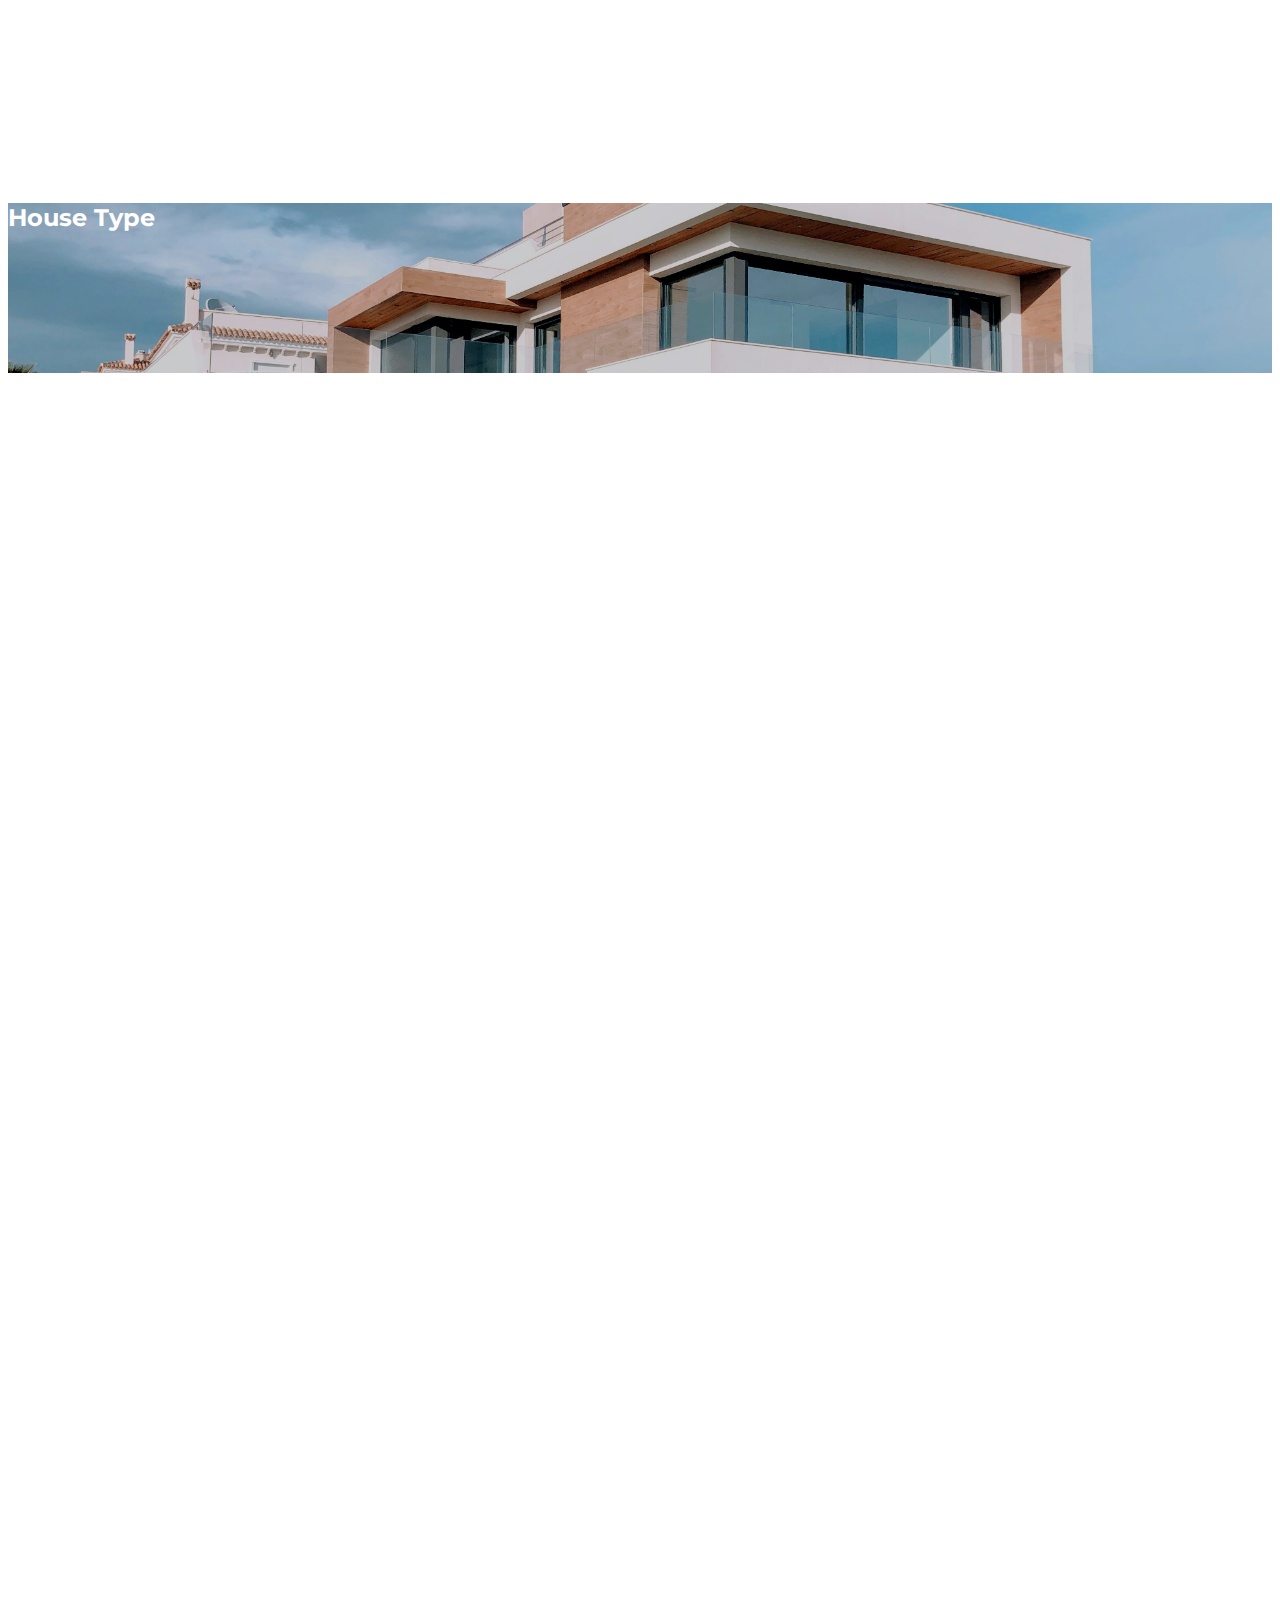
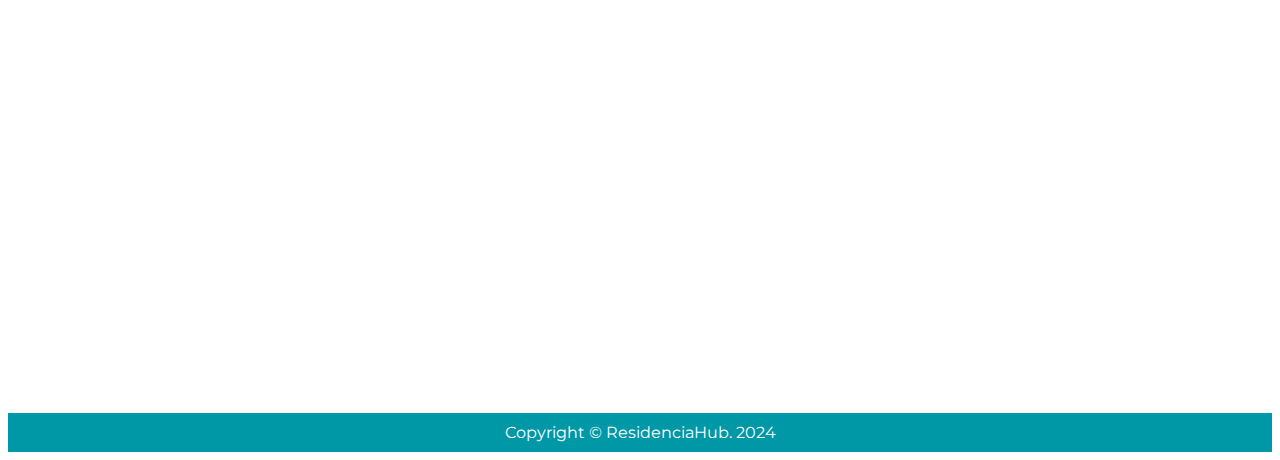
<file: home_type.html>
<!DOCTYPE html>
<html lang="en">
<head>
    <meta charset="UTF-8">
    <meta name="viewport" content="width=device-width, initial-scale=1.0">
    <title>ResidenciaHub</title>
    <link rel="stylesheet" href="./css/style.css">
    <link rel="stylesheet" href="https://cdnjs.cloudflare.com/ajax/libs/font-awesome/6.5.2/css/all.min.css" integrity="sha512-SnH5WK+bZxgPHs44uWIX+LLJAJ9/2PkPKZ5QiAj6Ta86w+fsb2TkcmfRyVX3pBnMFcV7oQPJkl9QevSCWr3W6A==" crossorigin="anonymous" referrerpolicy="no-referrer" />
       
    <!-- ANIMATE ON SCROLL CSS CDN -->
    <link rel="stylesheet" href="https://unpkg.com/aos@next/dist/aos.css" />
    <!-- BOOTSTRAP -->
    <link href="https://cdn.jsdelivr.net/npm/bootstrap@5.0.2/dist/css/bootstrap.min.css" rel="stylesheet" integrity="sha384-EVSTQN3/azprG1Anm3QDgpJLIm9Nao0Yz1ztcQTwFspd3yD65VohhpuuCOmLASjC" crossorigin="anonymous">
</head>
<body>
    <header class="header">
        <nav class="navbar navbar-expand-lg navbar-light fixed-top" style="background-color: white;">
            <div class="container">
              <a id="navbar-brand" class="navbar-brand" href="#">Residencia<span id="light-title">Hub.</span></a>
              <button class="navbar-toggler" type="button" data-bs-toggle="collapse" data-bs-target="#navbarNav" aria-controls="navbarNav" aria-expanded="false" aria-label="Toggle navigation">
                <span class="navbar-toggler-icon"></span>
              </button>
              <div class="collapse navbar-collapse" id="navbarNav">
                <ul class="navbar-nav ms-auto d-flex justify-content-end">
                  <li class="nav-item me-3">
                    <a class="nav-link" href="index.html">Home</a>
                  </li>
                  <li class="nav-item me-3">
                    <a class="nav-link active" href="home_type.html">House Type</a>
                  </li>
                  <li class="nav-item me-3">
                    <a class="nav-link" href="about.html">About</a>
                  </li>
                  <li class="nav-item me-3">
                    <a class="nav-link" href="contact.html">Contact</a>
                  </li>
                  <li class="nav-item">
                    <a class="nav-link" href="blog.html">Blog</a>
                  </li>
                </ul>
              </div>
            </div>
          </nav>
    </header>

     
    <!--container title-->
    <section class="wrapper-content mt-5 home-type">
      <div class="container-fluid">
          <div class="row" id="content-title">
              <div class="col-md-12 text-center">
                  <h2>House Type</h2>
              </div>
          </div>
      </div>
  </section>
    <!--container title-->

    <!--section content-->
    <div class="container py-4 mt-2 mb-3 home_type">
        <h1 class="text-center my-5">Modern Style Residence</h1>
        <br>
        <div class="row tipe_website_view" id="homeContainer">
          <!--this content-->
        </div>
        <div class="row tipe_mobile_view" id="homeContainerMobile">
          <!--this content-->
        </div>
    </div>
    <!--section content-->

    <!--footer-->
    <footer class="footer">
        <div class="text-center">Copyright &copy; ResidenciaHub. 2024</div>
    </footer>
    <!--end of footer-->

    <!-- BOOTSTRAP SCRIPT -->
    <script
    src="https://cdn.jsdelivr.net/npm/bootstrap@5.0.2/dist/js/bootstrap.bundle.min.js"
    integrity="sha384-MrcW6ZMFYlzcLA8Nl+NtUVF0sA7MsXsP1UyJoMp4YLEuNSfAP+JcXn/tWtIaxVXM"
    crossorigin="anonymous"
  >
</script>
<!--ANIMATED ON SCROLL JS CDN-->
<script src="https://unpkg.com/aos@next/dist/aos.js"></script>
<script>
  AOS.init();
</script>
<!--GSAP CDN-->
<script src="https://cdnjs.cloudflare.com/ajax/libs/gsap/3.8.0/gsap.min.js"></script>
<!--SCRIPT.JS-->
<script src="./js/script.js" defer></script>
 
</body>
</html>
</file>
<file: css/style.css>
@import url('https://fonts.googleapis.com/css2?family=Montserrat:ital,wght@0,100..900;1,100..900&family=Playfair+Display:ital,wght@0,400..900;1,400..900&family=Poppins:wght@100;200;300;400;500;600;700&display=swap');

*{
    font-family: "Montserrat", sans-serif;
}

/*CSS VARIABLES*/
:root{
    --primary-color: #0097a7ff;
    --link-color: #506690;
    --btn-hover-color: rgb(0, 102, 113);
    --lg-heading: #161c2d;
    --text-content: #869ab8;
    --fixed-header-height: 7rem;
    --c-white: #fff;
    --c-black: #000;
    --c-titam-white: #f1eeff;
    --c-cold-purple: #a69fd6;
    --c-indigo: #6558d3;
    --c-governor: #4133B7;
}

.navbar-brand{
    font-size: 27px;
    color: var(--primary-color) !important;
    font-weight: 800;
}

#light-title{
    color: rgb(65, 202, 218);
}


.navbar-nav .nav-link {
    font-size: 16.5 px;
    color: var(--link-color) !important;
}

.navbar-nav .nav-link.active {
    color: var(--primary-color) !important; 
}

.navbar-nav .nav-link.active{
    color: var(--primary-color) !important;
}

.btn-contact{
    background-color: var(--primary-color) !important;
    color: #fff !important;
    font-size: 16px;
    letter-spacing: 1px;
    transition: 0.4s;
}

.btn-contact:hover{
    transform: translateY(-3px);
    background-color: var(--btn-hover-color);
}

.navbar-toggler {
    border: none;
}

.footer{
    background-color: var(--primary-color);
    padding: 10px 0;
    text-align: center;
    color: white;
    left: 0;
    bottom: 0;
    width: 100%;
}

.about, .contact{
    margin-top: 4%;
    background-size: cover;
    background-position: center;
}

.contact-wrapper{
    background: #fff;
}

.dbox{
    width: 100%;
    margin-bottom: 25px;
    padding: 0 20px;
}

.dbox p{
    margin-bottom: 0;
}

.dbox p span {
    font-weight: 500;
    color: black;
}

.dbox .icon{
    width: 60px;
    height: 60px;
    border-radius: 50%;
    background: var(--primary-color);
    margin: 0 auto;
    margin-bottom: 20px;
}

.dbox .icon span{
    font-size: 20px;
    color: #fff;
}

 
#content-title{
    height: 170px;
    background-image: url(../img/content-title.jpg);
    box-shadow: inset 0 0 0 1000px rgba(0,0,0,.2);
    justify-content: center;
    align-items: center;
    color: var(--c-white);
    background-size: cover;
    background-position: center;
    margin-top: 4%;
}

.navbar-shadow {
    box-shadow: 0 4px 6px rgba(0, 0, 0, 0.1);
    transition: box-shadow 0.3s ease-in-out;
}
 
/*HOME TYPE STYLE*/
.home_type{
    padding-left: 5% !important;
    padding-right: 5% !important;
}

.home_type_item{
    box-shadow: 0 0.5rem 1.5rem rgba(22, 28, 45, 0.1);
    border: 1px solid #eee !important;
}

.home_type_item i{
    font-size: 25px;
    margin-bottom: 15px;
}

/*DETAIL RUMAH STYLE*/
.home_detail_type{
    padding-left: 0 !important;
}

/*BLOG PAGE STYLE*/
.description-blog{
    font-size: 12px;
    font-weight: 400px !important;
    text-align: justify !important;
}

.btn-readmore {
    background-color: var(--primary-color);
}

.text-latest-post{
    font-size: 17px !important;
    font-weight: 500;
}

.latest-blog-content{
    cursor: pointer;
}
.latest-blog-items{
    font-size: 12px !important;
    color: var(--text-content);
    text-decoration: none;
}

#cardDetailBlog{
    height: 1000px;
}

#cardDetailImg { 
    max-width: 60%;
    height: auto;
    display: block;
    margin: 0 auto;
}

@media screen and (min-width: 768px){
    .dbox{
        margin-bottom: 0;
        padding: 0;
    }
    .tipe_website_view{
        display: flex !important;
    }
    .tipe_mobile_view{
        display: none !important;
    }
    #cardDetailImg{
        max-width: 500px;
        height: auto;
    }
}

@media screen and (max-width: 768px){
    #home-content-img{
        margin-top: 10px;
    }
    .btn-wrapper{
        margin: 2rem 0.3rem;
    }

    #contact{
        min-height: 20vh !important;
    }
    .title-contact{
        padding-top: 22% !important;
    }

    #about{
        min-height: 20vh !important;
    }
    .title-about{
        padding-top: 22% !important;
    }
    .tipe_website_view{
        display: none !important;
    }
    .tipe_mobile_view{
        display: flex !important;
    }
    #cardDetailImg{
        max-width: 300px;
        height: auto;
    }
     
}

@media screen and (max-width: 991px){
    .tipe_website_view{
        display: none !important;
    }
    .tipe_mobile_view{
        display: flex !important;
    }
    #cardDetailImg{
        max-width: 300px;
        height: auto;
    }
}
</file>
